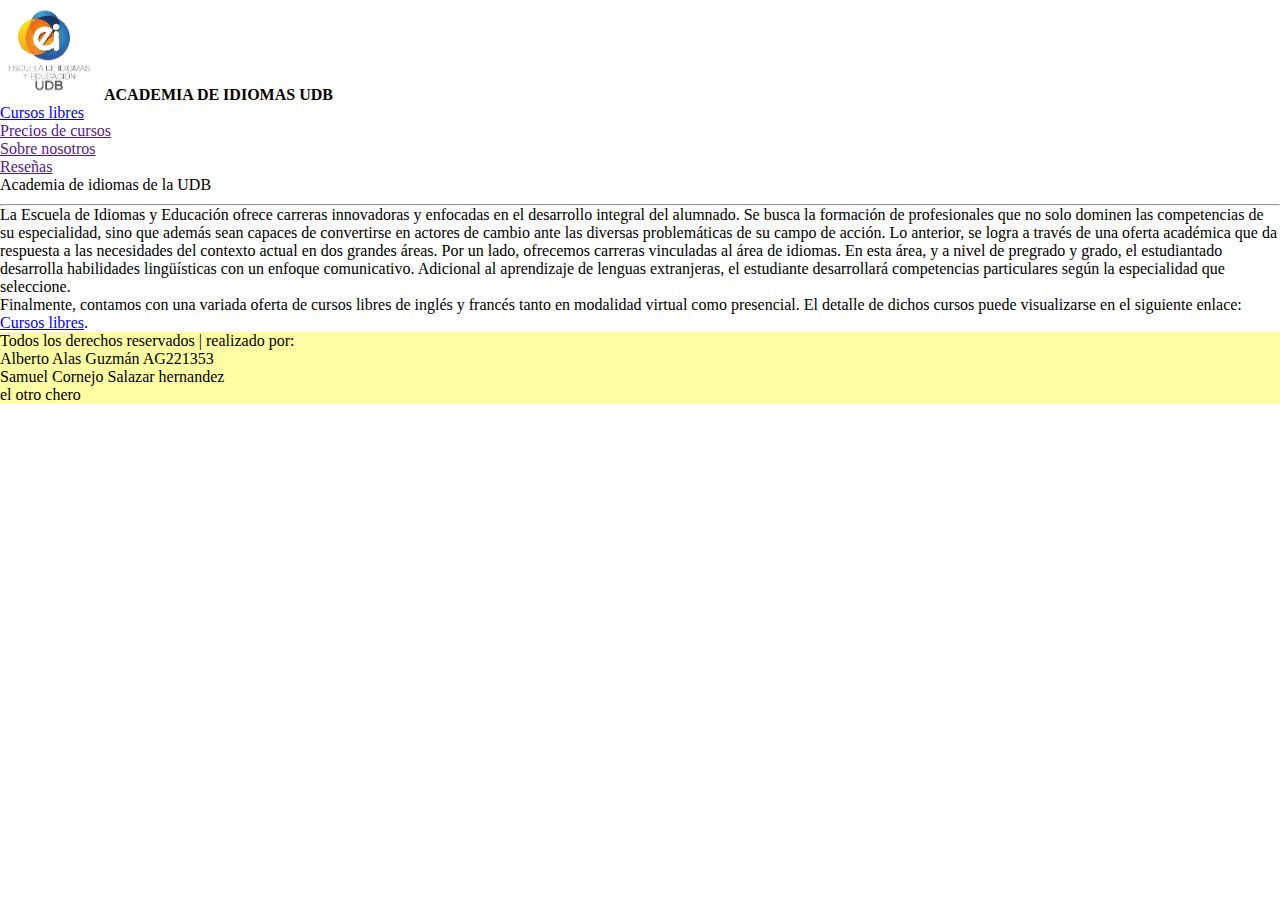
<file: index.html>
<!DOCTYPE html>
<html lang="en">

<head>
    <meta charset="UTF-8">
    <meta name="viewport" content="width=device-width, initial-scale=1.0">
    <link rel="stylesheet" type="text/css" href="./css/style.css">
    <title>Universidad Don Bosco | Academia de Idiomas</title>
</head>

<body class="container">

    <header class="header">
        <img src="./img/logo.png" style="height: 100px;">
        <span><b>ACADEMIA DE IDIOMAS UDB</b></span>
    </header>
    <nav class="nav">

        <ul class="main-nav">
            <li><a href="./others_webs/cursos_libres.html">Cursos libres</a></li>
            <li><a href="">Precios de cursos</a></li>
            <li><a href="">Sobre nosotros</a></li>
            <li class="push"><a href="">Reseñas</a></li>
        </ul>
    </nav>
    <article class="content">
        <p class="title">Academia de idiomas de la UDB</p>
        <hr style="margin-top: 10px;">
        <p class="first-parrafo">La Escuela de Idiomas y Educación ofrece carreras innovadoras y enfocadas en el
            desarrollo integral del
            alumnado. Se busca la formación de profesionales que no solo dominen las competencias de su especialidad,
            sino que además sean capaces de convertirse en actores de cambio ante las diversas problemáticas de su campo
            de acción. Lo anterior, se logra a través de una oferta académica que da respuesta a las necesidades del
            contexto actual en dos grandes áreas. Por un lado, ofrecemos carreras vinculadas al área de idiomas. En esta
            área, y a nivel de pregrado y grado, el estudiantado desarrolla habilidades lingüísticas con un enfoque
            comunicativo. Adicional al aprendizaje de lenguas extranjeras, el estudiante desarrollará competencias
            particulares según la especialidad que seleccione.</p>
        <p class="second-parrafo">Finalmente, contamos con una variada oferta de cursos libres de inglés y francés tanto
            en modalidad virtual
            como presencial. El detalle de dichos cursos puede visualizarse en el siguiente enlace: <a
                href="./others_webs/cursos_libres.html">Cursos
                libres</a>.</p>
    </article>
    <footer class="footer">Todos los derechos reservados | realizado por: <br>
        Alberto Alas Guzmán AG221353
        <br>
        Samuel Cornejo Salazar hernandez
        <br>
        el otro chero
    </footer>

</body>

</html>
</file>
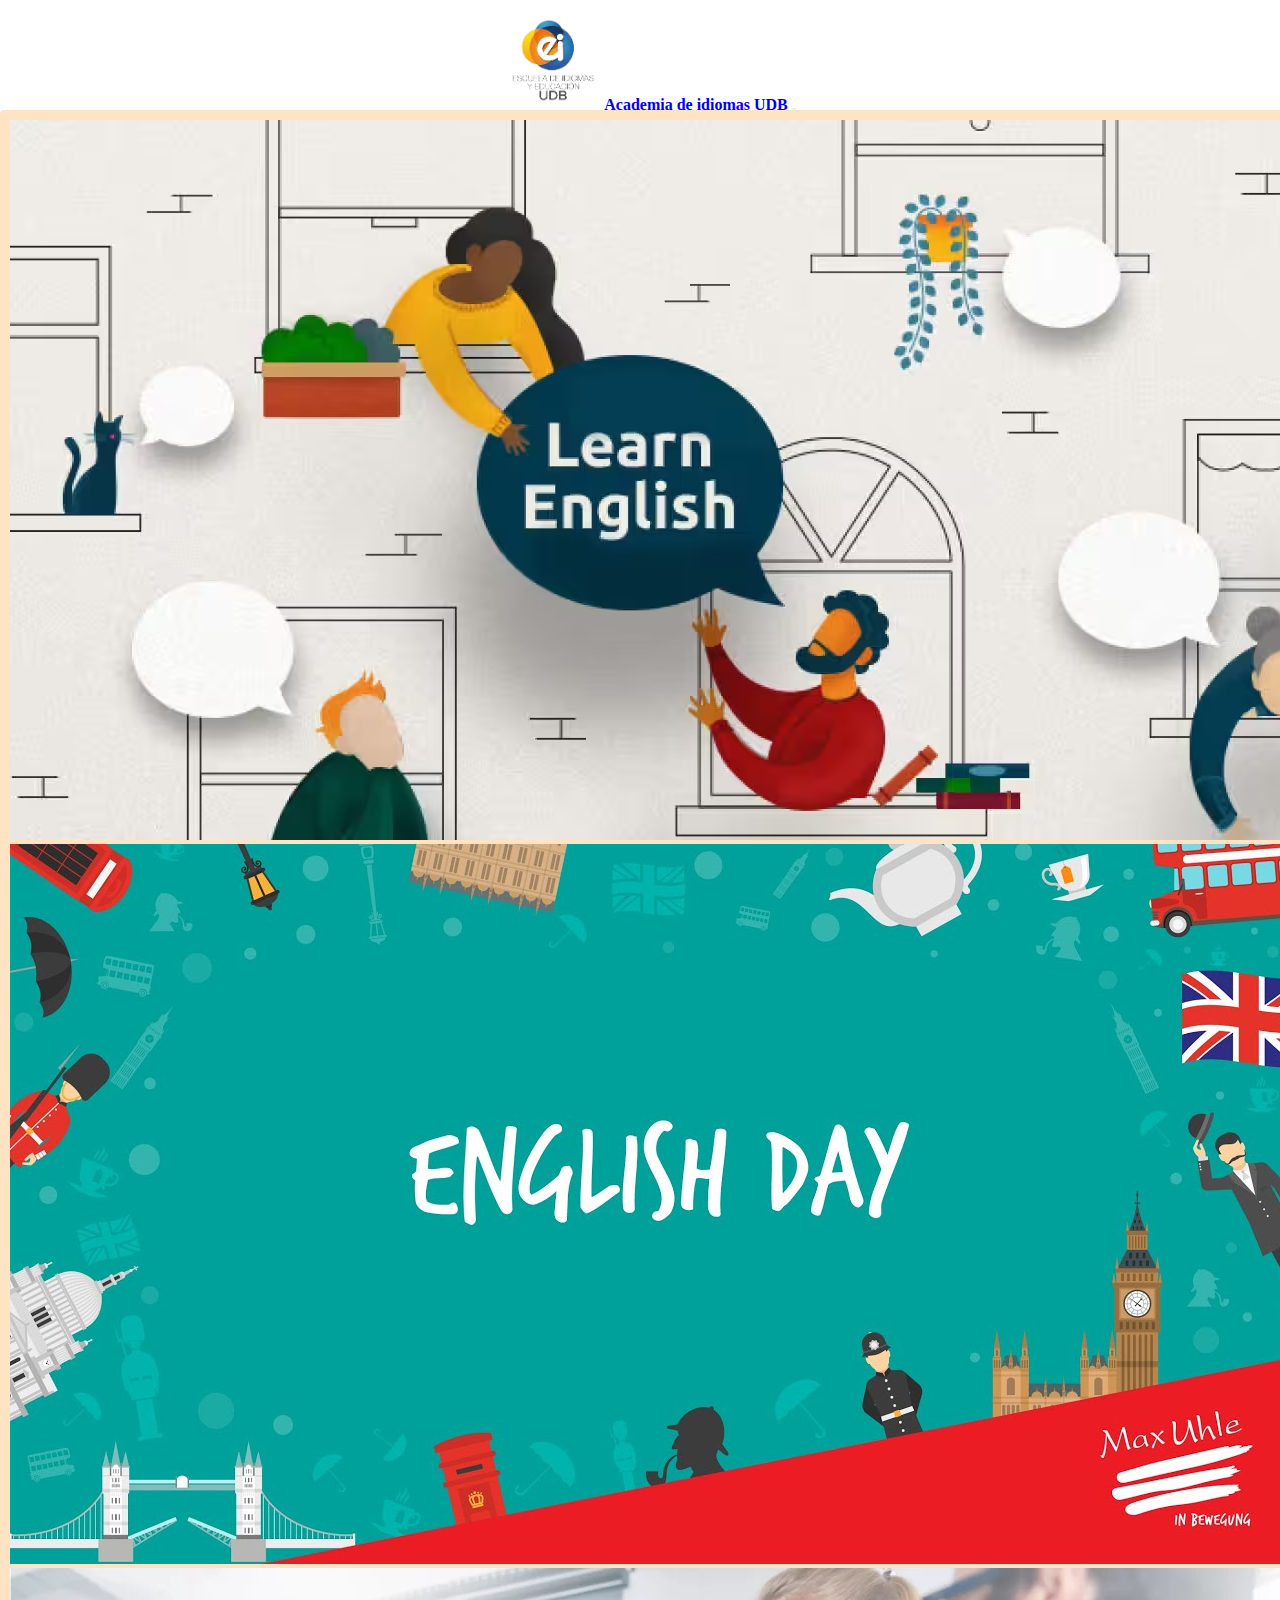
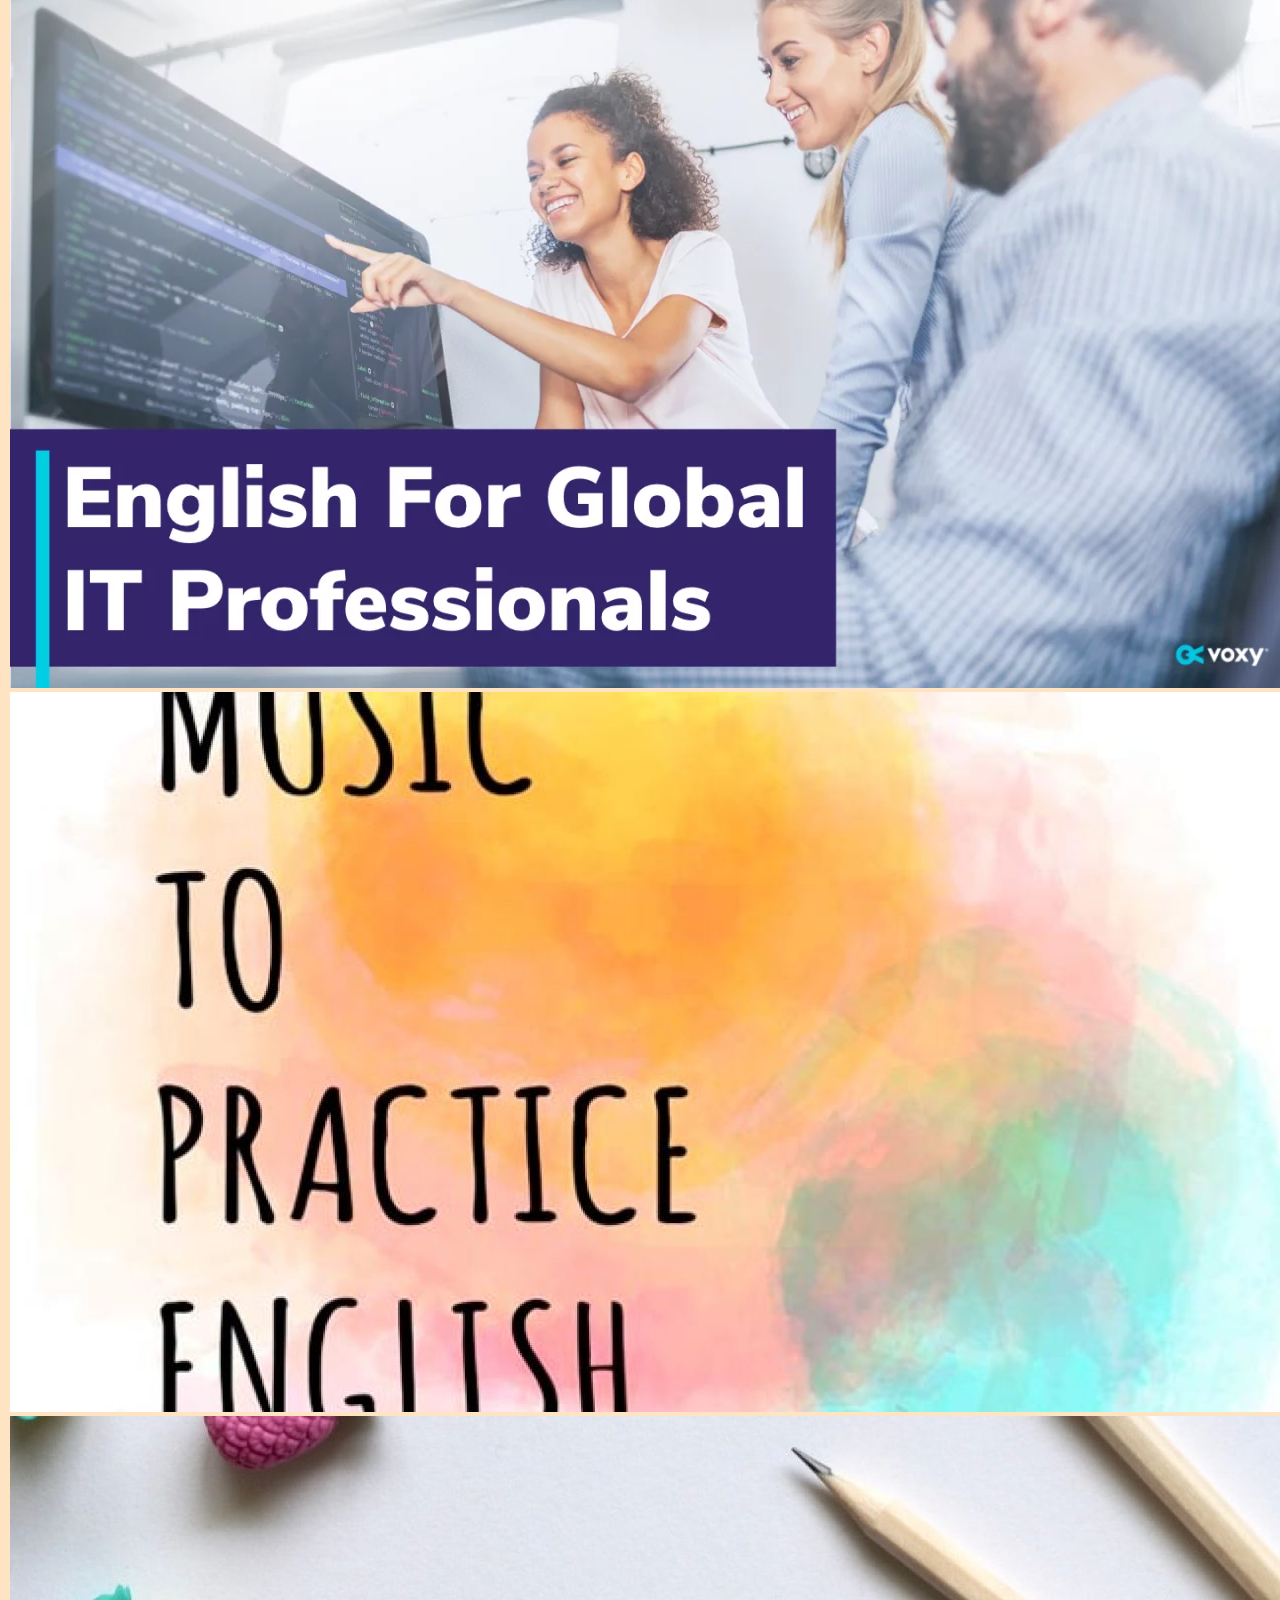
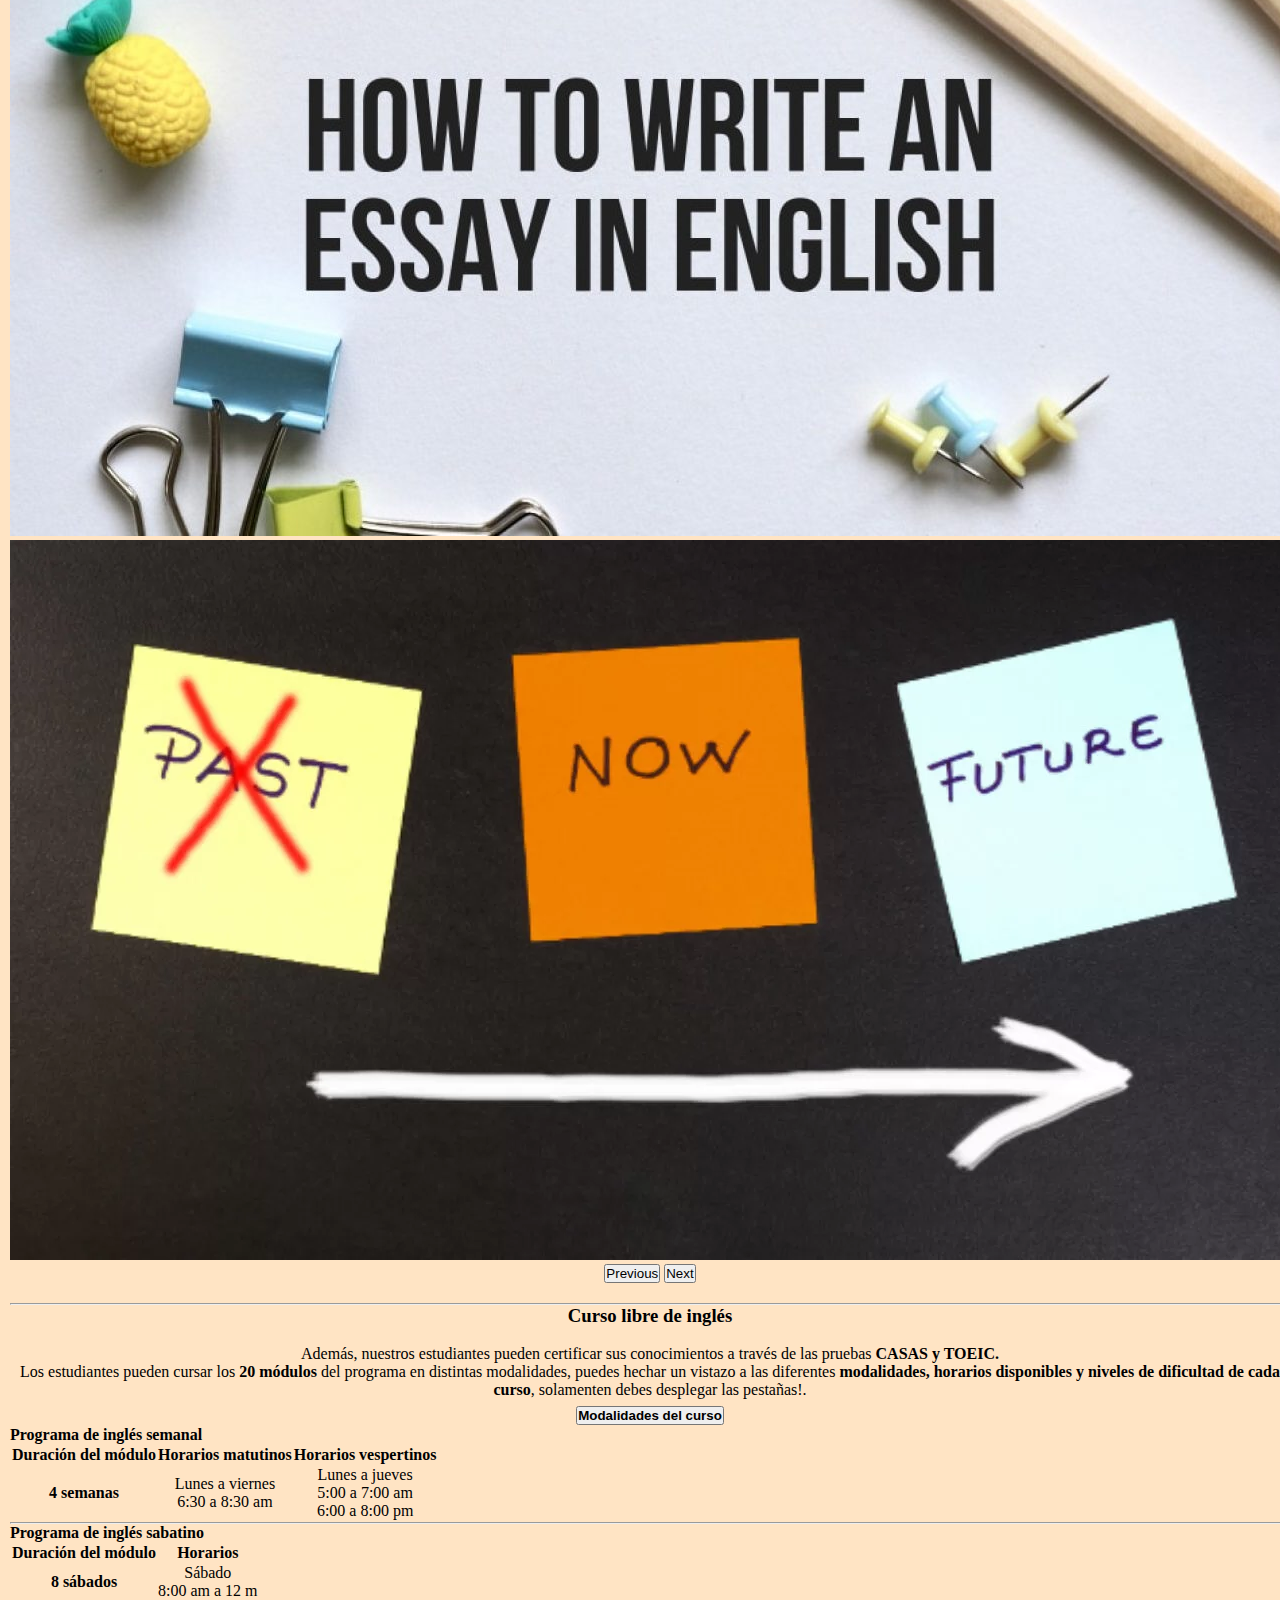
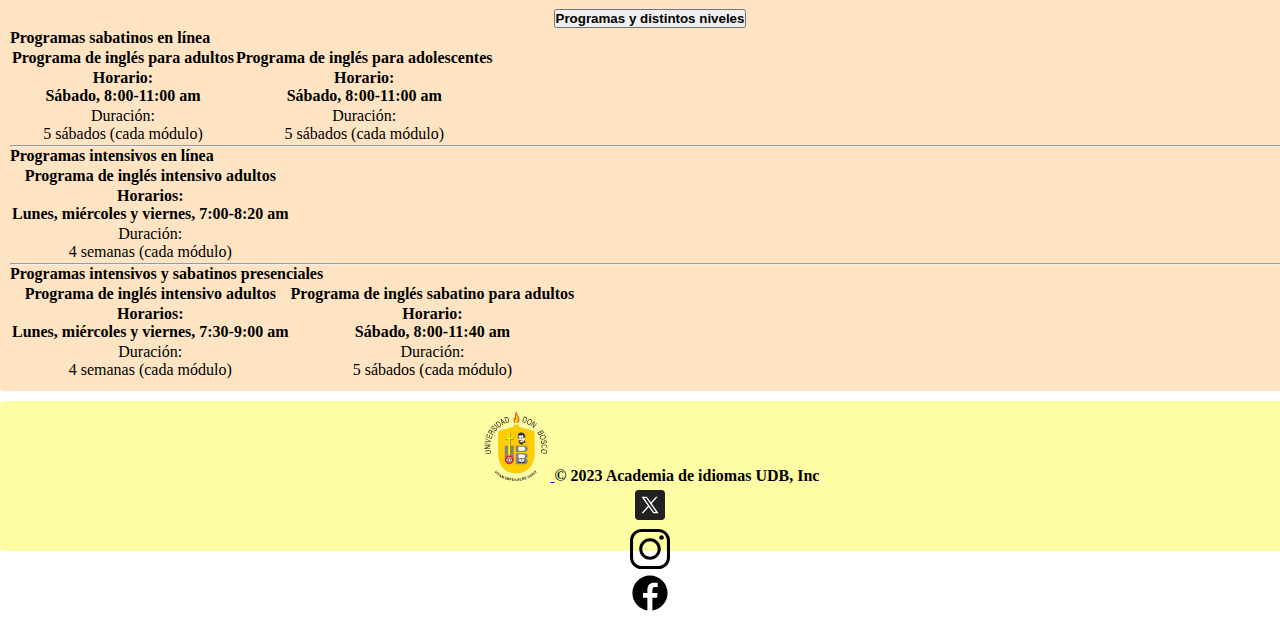
<file: others_webs/Ingles.html>
<!DOCTYPE html>
<html lang="en">

<head>
    <meta charset="UTF-8">
    <meta name="viewport" content="width=device-width, initial-scale=1.0">
    <link rel="stylesheet" type="text/css" href="../css/style.css">
    <link href="https://cdn.jsdelivr.net/npm/bootstrap@5.3.1/dist/css/bootstrap.min.css" rel="stylesheet"
        integrity="sha384-4bw+/aepP/YC94hEpVNVgiZdgIC5+VKNBQNGCHeKRQN+PtmoHDEXuppvnDJzQIu9" crossorigin="anonymous">
    <script src="https://cdn.jsdelivr.net/npm/bootstrap@5.3.1/dist/js/bootstrap.bundle.min.js"
        integrity="sha384-HwwvtgBNo3bZJJLYd8oVXjrBZt8cqVSpeBNS5n7C8IVInixGAoxmnlMuBnhbgrkm"
        crossorigin="anonymous"></script>
    <title>Universidad Don Bosco | Cursos de inglés</title>
</head>

<body class="grid-css">
    <nav class="navbar navbar-expand-lg bg-body-tertiary menu">
        <div class="container-fluid">
            <a class="navbar-brand" href="#"><img class="img-fluid" src="../img/logo.png" alt="logo"
                    style="height: 100px; width: 100px;"><b>Academia de idiomas UDB</b></a>
            <button class="navbar-toggler" type="button" data-bs-toggle="collapse"
                data-bs-target="#navbarSupportedContent" aria-controls="navbarSupportedContent" aria-expanded="false"
                aria-label="Toggle navigation">
                <span class="navbar-toggler-icon"></span>
            </button>
            <div class="collapse navbar-collapse" id="navbarSupportedContent">
                <ul class="navbar-nav me-auto mb-2 mb-lg-0">
                    <li class="nav-item">
                        <a class="nav-link active" aria-current="page" href="../index.html">Home</a>
                    </li>
                    <li class="nav-item dropdown">
                        <a class="nav-link dropdown-toggle active" href="#" role="button" data-bs-toggle="dropdown"
                            aria-expanded="false">
                            Cursos libres
                        </a>
                        <ul class="dropdown-menu">
                            <li><a class="dropdown-item" href="./Ingles.html">Inglés</a></li>
                            <li>
                                <hr class="dropdown-divider">
                            </li>
                            <li><a class="dropdown-item" href="#">Francés</a></li>
                        </ul>
                    </li>
                    <li class="nav-item">
                        <a class="nav-link active" href="#">Cotizar precios</a>
                    </li>
                    <li class="nav-item">
                        <a class="nav-link active" href="#">About us</a>
                    </li>
                    <li class="nav-item">
                        <a class="nav-link active" href="#">Comentarios</a>
                    </li>
                </ul>
            </div>
        </div>
    </nav>
    <article class="contenido">
        <div class="card">
            <div id="carouselExampleInterval" class="carousel slide" data-bs-ride="carousel">
                <div class="carousel-inner">
                    <div class="carousel-item active" data-bs-interval="6000">
                        <img src="/img/learn.avif" class="d-block w-100" alt="learn">
                    </div>
                    <div class="carousel-item" data-bs-interval="6000">
                        <img src="/img/day.jpg" class="d-block w-100" alt="english_day">
                    </div>
                    <div class="carousel-item" data-bs-interval="6000">
                        <img src="/img/profesional.webp" class="d-block w-100" alt="professional">
                    </div>
                    <div class="carousel-item" data-bs-interval="6000">
                        <img src="/img/music.jpg" class="d-block w-100" alt="music">
                    </div>
                    <div class="carousel-item" data-bs-interval="6000">
                        <img src="/img/how.jpg" class="d-block w-100" alt="how">
                    </div>
                    <div class="carousel-item" data-bs-interval="6000">
                        <img src="/img/future.webp" class="d-block w-100" alt="future">
                    </div>
                </div>
                <button class="carousel-control-prev" type="button" data-bs-target="#carouselExampleInterval"
                    data-bs-slide="prev">
                    <span class="carousel-control-prev-icon" aria-hidden="true"></span>
                    <span class="visually-hidden">Previous</span>
                </button>
                <button class="carousel-control-next" type="button" data-bs-target="#carouselExampleInterval"
                    data-bs-slide="next">
                    <span class="carousel-control-next-icon" aria-hidden="true"></span>
                    <span class="visually-hidden">Next</span>
                </button>
            </div>
            <hr style="margin-top: 20px;">
            <div class="card">
                <div class="card-body">
                    <h3 class="card-title">Curso libre de inglés</h3>
                    <br>
                    <p class="card-text">Además, nuestros estudiantes pueden certificar sus conocimientos a través de
                        las pruebas <strong>CASAS y TOEIC.</strong></p>
                    <p class="card-text">Los estudiantes pueden cursar los <strong>20 módulos</strong> del programa en
                        distintas modalidades, puedes hechar un vistazo a las diferentes <strong>modalidades, horarios
                            disponibles y niveles de dificultad de cada curso</strong>, solamenten debes desplegar las
                        pestañas!.</p>
                </div>
            </div>
            <div class="card-body">
                <div class="accordion" id="accordionExample">
                    <div class="accordion-item">
                        <h2 class="accordion-header">
                            <button class="accordion-button" type="button" data-bs-toggle="collapse"
                                data-bs-target="#collapseOne" aria-expanded="true" aria-controls="collapseOne">
                                <b>Modalidades del curso</b>
                            </button>
                        </h2>
                        <div id="collapseOne" class="accordion-collapse collapse show"
                            data-bs-parent="#accordionExample">
                            <div class="accordion-body">
                                <p style="text-align: left;"><strong>Programa de inglés semanal</strong></p>
                                <table class="table">
                                    <thead>
                                        <tr class="table-info">
                                            <th scope="col">Duración del módulo</th>
                                            <th scope="col">Horarios matutinos</th>
                                            <th scope="col">Horarios vespertinos</th>
                                        </tr>
                                    </thead>
                                    <tbody>
                                        <tr>
                                            <th scope="row">4 semanas</th>
                                            <td>Lunes a viernes<br>6:30 a 8:30 am</td>
                                            <td>Lunes a jueves<br>5:00 a 7:00 am<br>6:00 a 8:00 pm</td>
                                        </tr>
                                    </tbody>
                                </table>
                                <hr>
                                <p style="text-align: left;"><strong>Programa de inglés sabatino</strong></p>
                                <table class="table">
                                    <thead>
                                        <tr class="table-info">
                                            <th scope="col">Duración del módulo</th>
                                            <th scope="col">Horarios</th>
                                        </tr>
                                    </thead>
                                    <tbody>
                                        <tr>
                                            <th scope="row">8 sábados</th>
                                            <td>Sábado<br>8:00 am a 12 m</td>
                                        </tr>
                                    </tbody>
                                </table>
                            </div>
                        </div>
                    </div>
                    <div class="accordion-item">
                        <h2 class="accordion-header">
                            <button class="accordion-button collapsed" type="button" data-bs-toggle="collapse"
                                data-bs-target="#collapseTwo" aria-expanded="false" aria-controls="collapseTwo">
                                <b>Programas y distintos niveles</b>
                            </button>
                        </h2>
                        <div id="collapseTwo" class="accordion-collapse collapse" data-bs-parent="#accordionExample">
                            <div class="accordion-body">
                                <p style="text-align: left;"><strong>Programas sabatinos en línea</strong></p>
                                <table class="table">
                                    <thead>
                                        <tr class="table-danger">
                                            <th scope="col">Programa de inglés para adultos</th>
                                            <th scope="col">Programa de inglés para adolescentes</th>
                                        </tr>
                                    </thead>
                                    <tbody>
                                        <tr>
                                            <th scope="row">Horario:<br>Sábado, 8:00-11:00 am</th>
                                            <th>Horario:<br>Sábado, 8:00-11:00 am</th>
                                        </tr>
                                        <tr>
                                            <td scope="row">Duración:<br>5 sábados (cada módulo)</td>
                                            <td>Duración:<br>5 sábados (cada módulo)</td>
                                        </tr>
                                    </tbody>
                                </table>
                                <hr>
                                <p style="text-align: left;"><strong>Programas intensivos en línea</strong></p>
                                <table class="table">
                                    <thead>
                                        <tr class="table-danger">
                                            <th scope="col">Programa de inglés intensivo adultos</th>
                                        </tr>
                                    </thead>
                                    <tbody>
                                        <tr>
                                            <th scope="row">Horarios:<br>Lunes, miércoles y viernes, 7:00-8:20 am</th>
                                        </tr>
                                        <tr>
                                            <td scope="row">Duración:<br>4 semanas (cada módulo)</td>
                                        </tr>
                                    </tbody>
                                </table>
                                <hr>
                                <p style="text-align: left;"><strong>Programas intensivos y sabatinos presenciales</strong></p>
                                <table class="table">
                                    <thead>
                                        <tr class="table-danger">
                                            <th scope="col">Programa de inglés intensivo adultos</th>
                                            <th scope="col">Programa de inglés sabatino para adultos</th>
                                        </tr>
                                    </thead>
                                    <tbody>
                                        <tr>
                                            <th scope="row">Horarios:<br>Lunes, miércoles y viernes, 7:30-9:00 am</th>
                                            <th>Horario:<br>Sábado, 8:00-11:40 am</th>
                                        </tr>
                                        <tr>
                                            <td scope="row">Duración:<br>4 semanas (cada módulo)</td>
                                            <td>Duración:<br>5 sábados (cada módulo)</td>
                                        </tr>
                                    </tbody>
                                </table>
                            </div>
                        </div>
                    </div>
                </div>
            </div>
    </article>
    <footer class="footer">
        <div class="container">
            <footer class="d-flex flex-wrap justify-content-between align-items-center py-3 my-4 border-top">
                <div class="col-md-4 d-flex align-items-center">
                    <a href="/" class="mb-3 me-2 mb-md-0 text-body-secondary text-decoration-none lh-1">
                        <svg xmlns="http://www.w3.org/2000/svg" xmlns:xlink="http://www.w3.org/1999/xlink" class="bi"
                            width="70" height="70" viewBox="0 0 399.8 443.91" version="1.1">
                            <defs>
                                <clipPath id="clip1">
                                    <path d="M 360 212 L 399.800781 212 L 399.800781 238 L 360 238 Z M 360 212 " />
                                </clipPath>
                                <clipPath id="clip2">
                                    <path d="M 173 426 L 187 426 L 187 443.910156 L 173 443.910156 Z M 173 426 " />
                                </clipPath>
                                <clipPath id="clip3">
                                    <path d="M 189 427 L 203 427 L 203 443.910156 L 189 443.910156 Z M 189 427 " />
                                </clipPath>
                                <clipPath id="clip4">
                                    <path d="M 205 427 L 220 427 L 220 443.910156 L 205 443.910156 Z M 205 427 " />
                                </clipPath>
                            </defs>
                            <g id="surface1">
                                <path
                                    style=" stroke:none;fill-rule:nonzero;fill:rgb(93.699646%,30.198669%,13.299561%);fill-opacity:1;"
                                    d="M 190.128906 74.554688 C 190.128906 74.554688 208.96875 74.714844 210.890625 74.394531 C 210.890625 74.394531 227.046875 67.839844 219.875 43.003906 C 218.3125 37.601563 202.113281 14.445313 203.234375 -0.00390625 C 203.234375 -0.00390625 189.371094 20.199219 193.816406 38.6875 C 193.816406 38.6875 184.078125 43.964844 184.234375 57.820313 C 184.234375 57.820313 185.316406 69.96875 190.128906 74.554688 " />
                                <path
                                    style=" stroke:none;fill-rule:nonzero;fill:rgb(96.899414%,57.598877%,10.998535%);fill-opacity:1;"
                                    d="M 194.460938 49.234375 C 194.460938 49.234375 185.800781 62.933594 201.308594 73.757813 C 201.308594 73.757813 210.089844 73.757813 213.777344 59.257813 C 213.777344 59.257813 217.515625 43.800781 209.015625 33.457031 C 209.015625 33.457031 201.472656 22.320313 202.113281 15.609375 C 202.113281 15.609375 197.945313 29.46875 200.035156 42.042969 C 200.035156 42.042969 206.445313 54.828125 202.113281 61.652344 C 202.113281 61.652344 194.140625 53.867188 194.460938 49.234375 " />
                                <path
                                    style=" stroke:none;fill-rule:nonzero;fill:rgb(100%,94.499207%,0%);fill-opacity:1;"
                                    d="M 194.460938 49.234375 C 194.460938 49.234375 185.800781 62.933594 201.308594 73.757813 C 201.308594 73.757813 207.199219 74.390625 210.890625 59.894531 C 210.890625 59.894531 212.976563 46.476563 207.566406 38.53125 C 207.566406 38.53125 200.832031 29.511719 201.472656 22.796875 C 201.472656 22.796875 197.945313 29.46875 200.035156 42.042969 C 200.035156 42.042969 206.445313 54.828125 202.113281 61.652344 C 202.113281 61.652344 194.140625 53.867188 194.460938 49.234375 " />
                                <path
                                    style=" stroke:none;fill-rule:nonzero;fill:rgb(100%,79.598999%,1.199341%);fill-opacity:1;"
                                    d="M 186.039063 87.832031 L 186.039063 95.300781 L 189.980469 95.300781 L 189.980469 99.226563 L 87.394531 127.925781 L 87.394531 270.910156 C 87.394531 270.910156 84.675781 394.820313 202.210938 394.820313 C 243.453125 394.820313 316.246094 365.339844 316.246094 270.613281 L 316.246094 127.925781 L 213.65625 99.226563 L 213.65625 95.300781 L 217.605469 95.300781 L 217.605469 87.832031 " />
                                <path
                                    style="fill:none;stroke-width:4.29;stroke-linecap:butt;stroke-linejoin:miter;stroke:rgb(13.299561%,11.799622%,12.199402%);stroke-opacity:1;stroke-miterlimit:3.864;"
                                    d="M 1860.390625 3560.779687 L 1860.390625 3486.092187 L 1899.804688 3486.092187 L 1899.804688 3446.834375 L 873.945313 3159.842187 L 873.945313 1729.998437 C 873.945313 1729.998437 846.757813 490.896875 2022.109375 490.896875 C 2434.53125 490.896875 3162.460938 785.701562 3162.460938 1732.967187 L 3162.460938 3159.842187 L 2136.5625 3446.834375 L 2136.5625 3486.092187 L 2176.054688 3486.092187 L 2176.054688 3560.779687 Z M 1860.390625 3560.779687 "
                                    transform="matrix(0.1,0,0,-0.1,0,443.91)" />
                                <path
                                    style=" stroke:none;fill-rule:nonzero;fill:rgb(50.19989%,50.999451%,51.799011%);fill-opacity:1;"
                                    d="M 128.988281 220.011719 L 148.074219 220.011719 L 148.074219 306.792969 L 167.390625 306.792969 L 167.390625 220.011719 L 185.128906 220.011719 L 185.128906 309.4375 C 185.128906 309.4375 184.339844 337.164063 157.117188 337.164063 C 129.902344 337.164063 128.988281 309.632813 128.988281 309.632813 L 128.988281 220.011719 " />
                                <path
                                    style=" stroke:none;fill-rule:nonzero;fill:rgb(13.299561%,11.799622%,12.199402%);fill-opacity:1;"
                                    d="M 5.042969 271.238281 L 27.417969 266.90625 C 30.046875 266.394531 32.15625 265.601563 33.753906 264.519531 C 36.164063 262.90625 37.117188 260.792969 36.605469 258.175781 C 35.996094 255.042969 34.160156 253.183594 31.09375 252.609375 C 29.433594 252.300781 27.296875 252.398438 24.683594 252.902344 L 2.308594 257.234375 L 1.578125 253.476563 L 21.90625 249.539063 C 26.359375 248.683594 29.871094 248.472656 32.445313 248.910156 C 37.140625 249.726563 39.9375 252.4375 40.835938 257.050781 C 41.738281 261.660156 40.164063 265.214844 36.117188 267.707031 C 33.898438 269.078125 30.558594 270.191406 26.105469 271.054688 L 5.773438 274.992188 L 5.042969 271.238281 " />
                                <path
                                    style=" stroke:none;fill-rule:nonzero;fill:rgb(13.299561%,11.799622%,12.199402%);fill-opacity:1;"
                                    d="M 0.386719 241.382813 L 0.308594 236.933594 L 29.929688 222.359375 L 0.0625 222.878906 L 0 219.300781 L 36.871094 218.65625 L 36.945313 222.882813 L 7.351563 237.660156 L 37.191406 237.144531 L 37.257813 240.738281 " />
                                <path
                                    style=" stroke:none;fill-rule:nonzero;fill:rgb(13.299561%,11.799622%,12.199402%);fill-opacity:1;"
                                    d="M 0.960938 209.535156 L 1.296875 205.746094 L 38.03125 208.945313 L 37.699219 212.738281 Z M 0.960938 209.535156 " />
                                <path
                                    style=" stroke:none;fill-rule:nonzero;fill:rgb(13.299561%,11.799622%,12.199402%);fill-opacity:1;"
                                    d="M 2.796875 193.6875 L 35.179688 192.371094 L 6.113281 178.144531 L 6.992188 174.011719 L 40.945313 191.578125 L 40.109375 195.488281 L 1.925781 197.765625 " />
                                <path
                                    style=" stroke:none;fill-rule:nonzero;fill:rgb(13.299561%,11.799622%,12.199402%);fill-opacity:1;"
                                    d="M 9.929688 165.144531 L 17.226563 146.203125 L 21.445313 147.816406 L 15.46875 163.328125 L 25.921875 167.320313 L 31.445313 152.980469 L 35.429688 154.503906 L 29.90625 168.847656 L 41.574219 173.308594 L 47.65625 157.535156 L 51.757813 159.101563 L 44.355469 178.304688 " />
                                <path
                                    style=" stroke:none;fill-rule:evenodd;fill:rgb(13.299561%,11.799622%,12.199402%);fill-opacity:1;"
                                    d="M 43.371094 133.367188 C 44.285156 131.851563 44.601563 130.414063 44.328125 129.054688 C 44.0625 127.6875 42.878906 126.375 40.785156 125.125 C 38.53125 123.773438 36.628906 123.476563 35.0625 124.21875 C 34.238281 124.621094 33.488281 125.371094 32.820313 126.480469 L 28.0625 134.367188 L 38.863281 140.835938 Z M 22.433594 135.398438 L 29.09375 124.355469 C 30.191406 122.539063 31.445313 121.25 32.863281 120.492188 C 35.5625 119.058594 38.722656 119.429688 42.355469 121.597656 C 44.246094 122.730469 45.621094 123.960938 46.464844 125.273438 C 47.316406 126.578125 47.785156 127.980469 47.878906 129.480469 C 48.945313 128.847656 50.023438 128.546875 51.125 128.570313 C 52.226563 128.582031 53.714844 129.109375 55.582031 130.15625 L 59.890625 132.578125 C 61.117188 133.269531 62.058594 133.730469 62.71875 133.964844 C 63.839844 134.371094 64.695313 134.410156 65.28125 134.085938 L 65.988281 134.511719 L 63.601563 138.46875 C 63.265625 138.414063 62.863281 138.289063 62.390625 138.097656 C 61.917969 137.90625 61.054688 137.464844 59.792969 136.765625 L 54.410156 133.804688 C 52.296875 132.648438 50.5625 132.394531 49.203125 133.058594 C 48.449219 133.445313 47.671875 134.296875 46.875 135.613281 L 42.433594 142.972656 L 55.992188 151.085938 L 54.042969 154.320313 L 22.433594 135.398438 " />
                                <path
                                    style=" stroke:none;fill-rule:nonzero;fill:rgb(13.299561%,11.799622%,12.199402%);fill-opacity:1;"
                                    d="M 60.757813 121.523438 C 62.417969 122.796875 63.960938 123.597656 65.382813 123.929688 C 68.0625 124.539063 70.417969 123.632813 72.457031 121.214844 C 73.367188 120.132813 73.996094 118.972656 74.335938 117.738281 C 74.992188 115.355469 74.289063 113.304688 72.238281 111.589844 C 70.703125 110.300781 69.300781 109.746094 68.035156 109.929688 C 66.777344 110.128906 65.246094 110.8125 63.453125 111.984375 L 60.15625 114.148438 C 58.003906 115.558594 56.257813 116.378906 54.914063 116.59375 C 52.597656 116.960938 50.265625 116.167969 47.917969 114.203125 C 45.382813 112.082031 43.855469 109.679688 43.339844 106.992188 C 42.828125 104.304688 43.597656 101.746094 45.644531 99.320313 C 47.523438 97.085938 49.839844 95.789063 52.589844 95.433594 C 55.332031 95.054688 58.273438 96.179688 61.414063 98.804688 L 59.125 101.515625 C 57.492188 100.398438 56.074219 99.738281 54.867188 99.539063 C 52.648438 99.183594 50.65625 100.0625 48.878906 102.175781 C 47.445313 103.878906 46.886719 105.496094 47.207031 107.03125 C 47.527344 108.570313 48.320313 109.863281 49.574219 110.917969 C 50.960938 112.070313 52.339844 112.484375 53.710938 112.148438 C 54.601563 111.921875 56.203125 111.058594 58.515625 109.558594 L 61.933594 107.324219 C 63.585938 106.25 65.117188 105.636719 66.535156 105.484375 C 68.996094 105.234375 71.484375 106.15625 73.996094 108.257813 C 77.121094 110.875 78.636719 113.605469 78.53125 116.453125 C 78.433594 119.289063 77.429688 121.84375 75.519531 124.117188 C 73.28125 126.769531 70.636719 128.09375 67.582031 128.09375 C 64.535156 128.101563 61.5 126.816406 58.472656 124.238281 L 60.757813 121.523438 " />
                                <path
                                    style=" stroke:none;fill-rule:nonzero;fill:rgb(13.299561%,11.799622%,12.199402%);fill-opacity:1;"
                                    d="M 60 85.320313 L 62.75 82.675781 L 88.367188 109.097656 L 85.617188 111.746094 Z M 60 85.320313 " />
                                <path
                                    style=" stroke:none;fill-rule:evenodd;fill:rgb(13.299561%,11.799622%,12.199402%);fill-opacity:1;"
                                    d="M 98.167969 95.355469 C 99.191406 94.589844 99.921875 93.820313 100.371094 93.042969 C 101.152344 91.644531 101.359375 89.925781 100.992188 87.886719 C 100.691406 86.253906 99.972656 84.414063 98.835938 82.363281 C 98.152344 81.140625 97.453125 80.0625 96.738281 79.117188 C 93.988281 75.480469 91.304688 73.074219 88.675781 71.894531 C 86.0625 70.703125 83.539063 71.023438 81.097656 72.855469 L 75.738281 76.878906 L 92.777344 99.40625 Z M 70.117188 75.746094 L 79.152344 68.960938 C 82.21875 66.65625 85.679688 66.300781 89.535156 67.894531 C 92.996094 69.347656 96.257813 72.085938 99.308594 76.121094 C 101.664063 79.238281 103.351563 82.390625 104.363281 85.574219 C 106.15625 91.199219 105.140625 95.445313 101.3125 98.316406 L 92.308594 105.082031 L 70.117188 75.746094 " />
                                <path
                                    style=" stroke:none;fill-rule:evenodd;fill:rgb(13.299561%,11.799622%,12.199402%);fill-opacity:1;"
                                    d="M 120.132813 68.796875 L 108.738281 56.445313 L 112.410156 72.886719 Z M 104.425781 52.558594 L 108.203125 50.5625 L 134.464844 78.253906 L 130.808594 80.191406 L 123.121094 71.800781 L 113.363281 76.96875 L 115.882813 88.097656 L 112.453125 89.910156 " />
                                <path
                                    style=" stroke:none;fill-rule:evenodd;fill:rgb(13.299561%,11.799622%,12.199402%);fill-opacity:1;"
                                    d="M 146.441406 69.597656 C 147.652344 69.203125 148.605469 68.714844 149.277344 68.125 C 150.476563 67.054688 151.230469 65.496094 151.550781 63.445313 C 151.800781 61.804688 151.722656 59.832031 151.320313 57.527344 C 151.070313 56.152344 150.765625 54.902344 150.394531 53.777344 C 148.984375 49.445313 147.230469 46.300781 145.136719 44.328125 C 143.054688 42.359375 140.558594 41.84375 137.652344 42.78125 L 131.269531 44.847656 L 140.019531 71.675781 Z M 126.324219 41.953125 L 137.085938 38.46875 C 140.738281 37.285156 144.128906 38.074219 147.253906 40.832031 C 150.050781 43.328125 152.234375 46.976563 153.800781 51.777344 C 155.015625 55.488281 155.574219 59.015625 155.492188 62.355469 C 155.351563 68.253906 153.003906 71.941406 148.445313 73.417969 L 137.722656 76.890625 L 126.324219 41.953125 " />
                                <path
                                    style=" stroke:none;fill-rule:evenodd;fill:rgb(13.299561%,11.799622%,12.199402%);fill-opacity:1;"
                                    d="M 251.285156 69.238281 C 252.503906 69.632813 253.554688 69.789063 254.453125 69.710938 C 256.050781 69.542969 257.582031 68.726563 259.050781 67.253906 C 260.21875 66.074219 261.324219 64.433594 262.355469 62.328125 C 262.96875 61.074219 263.453125 59.878906 263.824219 58.753906 C 265.234375 54.429688 265.671875 50.855469 265.140625 48.03125 C 264.621094 45.21875 262.90625 43.34375 260 42.398438 L 253.617188 40.332031 L 244.863281 67.160156 Z M 251.324219 35.097656 L 262.085938 38.578125 C 265.738281 39.765625 268.015625 42.382813 268.917969 46.445313 C 269.714844 50.101563 269.324219 54.328125 267.757813 59.132813 C 266.546875 62.847656 264.921875 66.023438 262.886719 68.679688 C 259.289063 73.371094 255.214844 74.976563 250.652344 73.5 L 239.929688 70.03125 L 251.324219 35.097656 " />
                                <path
                                    style=" stroke:none;fill-rule:evenodd;fill:rgb(13.299561%,11.799622%,12.199402%);fill-opacity:1;"
                                    d="M 301.890625 62.550781 C 301.925781 66.289063 300.710938 70.371094 298.246094 74.804688 C 295.574219 79.601563 292.433594 83.078125 288.8125 85.234375 C 284.5625 87.765625 280.425781 87.921875 276.398438 85.699219 C 272.644531 83.621094 270.597656 80.359375 270.261719 75.90625 C 270.097656 71.695313 271.355469 67.1875 274.03125 62.375 C 276.445313 58.027344 279.335938 54.765625 282.699219 52.582031 C 287.011719 49.777344 291.230469 49.515625 295.355469 51.792969 C 299.664063 54.175781 301.84375 57.761719 301.890625 62.550781 M 287.574219 81.40625 C 290.414063 79.371094 292.828125 76.570313 294.820313 72.996094 C 296.917969 69.222656 297.859375 65.761719 297.628906 62.628906 C 297.417969 59.496094 296.007813 57.210938 293.402344 55.773438 C 290.867188 54.378906 288.171875 54.382813 285.300781 55.789063 C 282.441406 57.183594 279.773438 60.105469 277.300781 64.550781 C 275.316406 68.109375 274.328125 71.488281 274.328125 74.695313 C 274.347656 77.882813 275.894531 80.328125 278.964844 82.027344 C 281.882813 83.636719 284.75 83.429688 287.574219 81.40625 " />
                                <path
                                    style=" stroke:none;fill-rule:nonzero;fill:rgb(13.299561%,11.799622%,12.199402%);fill-opacity:1;"
                                    d="M 315.800781 65.488281 L 319.273438 68.289063 L 311.441406 100.261719 L 330.238281 77.132813 L 333.027344 79.386719 L 309.820313 107.9375 L 306.527344 105.277344 L 314.183594 73.195313 L 295.402344 96.304688 L 292.59375 94.035156 " />
                                <path
                                    style=" stroke:none;fill-rule:evenodd;fill:rgb(13.299561%,11.799622%,12.199402%);fill-opacity:1;"
                                    d="M 359.414063 137.199219 C 360.191406 138.59375 361.046875 139.53125 361.992188 140.023438 C 363.472656 140.792969 365.257813 140.601563 367.351563 139.445313 C 369.460938 138.28125 370.519531 136.851563 370.53125 135.15625 C 370.535156 134.199219 370.136719 133.003906 369.339844 131.566406 L 366.066406 125.683594 L 356.078125 131.203125 Z M 345.148438 146.527344 C 346.273438 148.550781 347.847656 149.5625 349.882813 149.566406 C 351.164063 149.566406 352.5 149.183594 353.890625 148.414063 C 356.230469 147.121094 357.386719 145.453125 357.355469 143.40625 C 357.34375 142.3125 356.953125 141.082031 356.1875 139.699219 L 352.542969 133.15625 L 341.191406 139.421875 Z M 367.917969 120.445313 L 373.734375 130.898438 C 375.320313 133.75 375.320313 136.398438 373.734375 138.847656 C 372.796875 140.289063 371.453125 141.488281 369.714844 142.453125 C 367.679688 143.574219 365.765625 144.058594 363.980469 143.90625 C 363.039063 143.835938 362.050781 143.527344 361.003906 142.992188 C 361.070313 144.589844 360.878906 145.914063 360.433594 146.96875 C 359.636719 148.839844 358 150.457031 355.523438 151.824219 C 353.445313 152.972656 351.292969 153.515625 349.0625 153.460938 C 345.726563 153.382813 343.171875 151.742188 341.390625 148.539063 L 335.660156 138.253906 L 367.917969 120.445313 " />
                                <path
                                    style=" stroke:none;fill-rule:evenodd;fill:rgb(13.299561%,11.799622%,12.199402%);fill-opacity:1;"
                                    d="M 385.632813 172.308594 C 383.148438 175.109375 379.503906 177.335938 374.691406 178.984375 C 369.484375 180.769531 364.8125 181.257813 360.671875 180.445313 C 355.816406 179.496094 352.640625 176.851563 351.140625 172.519531 C 349.738281 168.46875 350.410156 164.683594 353.15625 161.148438 C 355.859375 157.910156 359.820313 155.394531 365.046875 153.605469 C 369.761719 151.988281 374.101563 151.488281 378.066406 152.105469 C 383.152344 152.898438 386.464844 155.511719 387.996094 159.953125 C 389.605469 164.601563 388.816406 168.71875 385.632813 172.308594 M 362.328125 176.773438 C 365.800781 177.160156 369.480469 176.6875 373.359375 175.355469 C 377.453125 173.949219 380.476563 172.007813 382.414063 169.523438 C 384.355469 167.054688 384.84375 164.417969 383.871094 161.613281 C 382.933594 158.890625 380.921875 157.09375 377.839844 156.226563 C 374.78125 155.351563 370.839844 155.742188 366.011719 157.398438 C 362.148438 158.726563 359.144531 160.578125 356.992188 162.960938 C 354.863281 165.347656 354.371094 168.191406 355.511719 171.5 C 356.597656 174.640625 358.867188 176.398438 362.328125 176.773438 " />
                                <path
                                    style=" stroke:none;fill-rule:nonzero;fill:rgb(13.299561%,11.799622%,12.199402%);fill-opacity:1;"
                                    d="M 369.921875 189.96875 C 367.871094 190.382813 366.253906 191.011719 365.066406 191.867188 C 362.851563 193.484375 361.988281 195.851563 362.484375 198.96875 C 362.707031 200.363281 363.171875 201.597656 363.886719 202.660156 C 365.261719 204.71875 367.273438 205.539063 369.914063 205.121094 C 371.902344 204.808594 373.238281 204.117188 373.9375 203.050781 C 374.609375 201.96875 375.097656 200.375 375.382813 198.257813 L 375.910156 194.359375 C 376.246094 191.808594 376.777344 189.960938 377.492188 188.816406 C 378.734375 186.828125 380.871094 185.59375 383.894531 185.117188 C 387.164063 184.605469 389.988281 185.035156 392.359375 186.410156 C 394.730469 187.789063 396.164063 190.046875 396.660156 193.175781 C 397.121094 196.054688 396.578125 198.644531 395.050781 200.949219 C 393.539063 203.257813 390.757813 204.730469 386.703125 205.367188 L 386.148438 201.871094 C 388.070313 201.378906 389.503906 200.742188 390.445313 199.96875 C 392.167969 198.53125 392.8125 196.453125 392.378906 193.734375 C 392.03125 191.539063 391.167969 190.058594 389.792969 189.289063 C 388.414063 188.523438 386.917969 188.269531 385.296875 188.523438 C 383.515625 188.804688 382.296875 189.570313 381.648438 190.824219 C 381.234375 191.644531 380.84375 193.414063 380.460938 196.132813 L 379.90625 200.167969 C 379.640625 202.117188 379.101563 203.675781 378.285156 204.839844 C 376.859375 206.851563 374.527344 208.117188 371.289063 208.625 C 367.253906 209.261719 364.195313 208.609375 362.105469 206.660156 C 360.019531 204.730469 358.742188 202.296875 358.277344 199.363281 C 357.734375 195.945313 358.464844 193.085938 360.476563 190.792969 C 362.464844 188.492188 365.429688 187.054688 369.367188 186.472656 L 369.921875 189.96875 " />
                                <g clip-path="url(#clip1)" clip-rule="nonzero">
                                    <path
                                        style=" stroke:none;fill-rule:nonzero;fill:rgb(13.299561%,11.799622%,12.199402%);fill-opacity:1;"
                                        d="M 396.25 233.777344 C 393.824219 235.761719 391.046875 236.894531 387.921875 237.160156 L 387.859375 233.484375 C 390.226563 233.03125 392.097656 232.164063 393.464844 230.886719 C 394.828125 229.625 395.496094 227.875 395.453125 225.625 C 395.40625 222.882813 394.089844 220.691406 391.5 219.042969 C 388.925781 217.40625 385.003906 216.636719 379.730469 216.730469 C 375.414063 216.804688 371.925781 217.621094 369.253906 219.183594 C 366.605469 220.757813 365.308594 223.054688 365.363281 226.070313 C 365.410156 228.851563 366.859375 230.941406 369.714844 232.34375 C 371.214844 233.089844 373.183594 233.628906 375.617188 233.964844 L 375.683594 237.640625 C 371.792969 237.378906 368.519531 236.351563 365.863281 234.550781 C 362.660156 232.398438 361.027344 229.445313 360.960938 225.695313 C 360.902344 222.460938 362.152344 219.726563 364.707031 217.484375 C 368.085938 214.527344 373.355469 212.996094 380.519531 212.871094 C 385.960938 212.773438 390.4375 213.78125 393.953125 215.894531 C 397.773438 218.175781 399.722656 221.386719 399.796875 225.511719 C 399.855469 229.035156 398.679688 231.789063 396.25 233.777344 " />
                                </g>
                                <path
                                    style=" stroke:none;fill-rule:evenodd;fill:rgb(13.299561%,11.799622%,12.199402%);fill-opacity:1;"
                                    d="M 389.207031 269.90625 C 385.695313 271.21875 381.425781 271.476563 376.398438 270.6875 C 370.960938 269.828125 366.609375 268.074219 363.335938 265.425781 C 359.492188 262.3125 357.933594 258.488281 358.652344 253.964844 C 359.324219 249.734375 361.703125 246.703125 365.789063 244.867188 C 369.703125 243.273438 374.390625 242.90625 379.84375 243.765625 C 384.769531 244.542969 388.839844 246.128906 392.046875 248.527344 C 396.164063 251.609375 397.855469 255.46875 397.117188 260.109375 C 396.347656 264.960938 393.710938 268.226563 389.207031 269.90625 M 366.523438 262.953125 C 369.410156 264.917969 372.886719 266.21875 376.933594 266.859375 C 381.214844 267.535156 384.796875 267.226563 387.675781 265.945313 C 390.554688 264.675781 392.226563 262.574219 392.695313 259.640625 C 393.148438 256.796875 392.21875 254.269531 389.910156 252.066406 C 387.613281 249.867188 383.949219 248.363281 378.910156 247.566406 C 374.875 246.933594 371.347656 247.164063 368.324219 248.257813 C 365.320313 249.371094 363.542969 251.652344 362.996094 255.105469 C 362.472656 258.386719 363.648438 261.003906 366.523438 262.953125 " />
                                <path
                                    style=" stroke:none;fill-rule:nonzero;fill:rgb(13.299561%,11.799622%,12.199402%);fill-opacity:1;"
                                    d="M 81.132813 384.425781 L 83.484375 386.9375 L 68.164063 393.785156 L 66.023438 391.496094 L 73.984375 376.789063 L 76.40625 379.375 L 69.933594 390.082031 " />
                                <path
                                    style=" stroke:none;fill-rule:nonzero;fill:rgb(13.299561%,11.799622%,12.199402%);fill-opacity:1;"
                                    d="M 77.160156 402.125 L 74.667969 399.96875 L 85.09375 388.023438 L 87.585938 390.179688 Z M 77.160156 402.125 " />
                                <path
                                    style=" stroke:none;fill-rule:nonzero;fill:rgb(13.299561%,11.799622%,12.199402%);fill-opacity:1;"
                                    d="M 99.1875 399.265625 L 97.496094 401.507813 L 93.699219 398.65625 L 85.828125 409.0625 L 83.15625 407.058594 L 91.027344 396.652344 L 87.210938 393.789063 L 88.910156 391.550781 " />
                                <path
                                    style=" stroke:none;fill-rule:evenodd;fill:rgb(13.299561%,11.799622%,12.199402%);fill-opacity:1;"
                                    d="M 98 410.207031 L 101.421875 412.335938 L 103.050781 406.003906 Z M 103.414063 401.960938 L 106.59375 403.941406 L 102.949219 420.339844 L 99.894531 418.4375 L 100.757813 415.140625 L 95.792969 412.046875 L 93.128906 414.226563 L 90.183594 412.394531 " />
                                <path
                                    style=" stroke:none;fill-rule:nonzero;fill:rgb(13.299561%,11.799622%,12.199402%);fill-opacity:1;"
                                    d="M 122.816406 412.515625 L 127.109375 414.601563 L 120.144531 428.832031 L 117.363281 427.476563 L 122.074219 417.855469 C 122.210938 417.578125 122.402344 417.195313 122.648438 416.703125 C 122.902344 416.203125 123.09375 415.816406 123.230469 415.546875 L 114.679688 426.175781 L 111.777344 424.765625 L 114.941406 411.523438 C 114.808594 411.789063 114.625 412.179688 114.386719 412.6875 C 114.152344 413.183594 113.964844 413.574219 113.828125 413.847656 L 109.117188 423.472656 L 106.335938 422.121094 L 113.300781 407.894531 L 117.644531 410 L 114.761719 422.453125 L 122.816406 412.515625 " />
                                <path
                                    style=" stroke:none;fill-rule:nonzero;fill:rgb(13.299561%,11.799622%,12.199402%);fill-opacity:1;"
                                    d="M 133.738281 433.679688 L 130.617188 432.609375 L 135.792969 417.640625 L 138.910156 418.710938 Z M 133.738281 433.679688 " />
                                <path
                                    style=" stroke:none;fill-rule:nonzero;fill:rgb(13.299561%,11.799622%,12.199402%);fill-opacity:1;"
                                    d="M 152.121094 422.503906 L 156.734375 423.738281 L 152.621094 439.027344 L 149.632813 438.234375 L 152.414063 427.890625 C 152.492188 427.589844 152.609375 427.175781 152.761719 426.644531 C 152.914063 426.109375 153.027344 425.695313 153.105469 425.402344 L 146.746094 437.460938 L 143.636719 436.628906 L 144.199219 423.027344 C 144.121094 423.316406 144.015625 423.734375 143.878906 424.277344 C 143.742188 424.808594 143.632813 425.226563 143.554688 425.523438 L 140.769531 435.867188 L 137.78125 435.070313 L 141.894531 419.777344 L 146.558594 421.019531 L 146.113281 433.789063 L 152.121094 422.503906 " />
                                <path
                                    style=" stroke:none;fill-rule:evenodd;fill:rgb(13.299561%,11.799622%,12.199402%);fill-opacity:1;"
                                    d="M 167.632813 428.867188 C 167.265625 428.457031 166.691406 428.183594 165.917969 428.0625 L 162.859375 427.582031 L 162.128906 432.1875 L 165.1875 432.664063 C 165.960938 432.789063 166.589844 432.699219 167.070313 432.390625 C 167.566406 432.085938 167.875 431.523438 168.007813 430.707031 C 168.136719 429.898438 168.011719 429.285156 167.632813 428.867188 M 169.230469 434.894531 C 168.171875 435.511719 166.773438 435.679688 165.03125 435.40625 L 161.699219 434.878906 L 160.808594 440.5 L 157.550781 439.988281 L 160.03125 424.351563 L 166.871094 425.429688 C 168.449219 425.679688 169.636719 426.28125 170.449219 427.234375 C 171.257813 428.1875 171.523438 429.511719 171.257813 431.203125 C 170.964844 433.046875 170.289063 434.277344 169.230469 434.894531 " />
                                <g clip-path="url(#clip2)" clip-rule="nonzero">
                                    <path
                                        style=" stroke:none;fill-rule:nonzero;fill:rgb(13.299561%,11.799622%,12.199402%);fill-opacity:1;"
                                        d="M 186.089844 430.488281 L 177.710938 429.757813 L 177.417969 433.105469 L 185.109375 433.777344 L 184.867188 436.515625 L 177.175781 435.847656 L 176.820313 439.902344 L 185.582031 440.664063 L 185.335938 443.5 L 173.339844 442.453125 L 174.722656 426.6875 L 186.332031 427.695313 " />
                                </g>
                                <g clip-path="url(#clip3)" clip-rule="nonzero">
                                    <path
                                        style=" stroke:none;fill-rule:nonzero;fill:rgb(13.299561%,11.799622%,12.199402%);fill-opacity:1;"
                                        d="M 189.378906 427.859375 L 192.863281 427.917969 L 198.996094 439.078125 L 199.1875 428.027344 L 202.28125 428.082031 L 202.003906 443.910156 L 198.6875 443.855469 L 192.390625 432.496094 L 192.199219 443.738281 L 189.101563 443.6875 " />
                                </g>
                                <g clip-path="url(#clip4)" clip-rule="nonzero">
                                    <path
                                        style=" stroke:none;fill-rule:evenodd;fill:rgb(13.299561%,11.799622%,12.199402%);fill-opacity:1;"
                                        d="M 208.945313 430.3125 L 209.671875 440.617188 L 212.722656 440.402344 C 214.289063 440.296875 215.320313 439.449219 215.835938 437.875 C 216.109375 437.003906 216.207031 435.996094 216.125 434.828125 C 216.015625 433.222656 215.675781 432.007813 215.105469 431.183594 C 214.539063 430.355469 213.503906 429.992188 212 430.097656 Z M 214.84375 427.488281 C 215.980469 427.773438 216.929688 428.382813 217.683594 429.304688 C 218.292969 430.050781 218.726563 430.875 218.992188 431.773438 C 219.257813 432.675781 219.417969 433.539063 219.476563 434.371094 C 219.625 436.46875 219.328125 438.273438 218.585938 439.792969 C 217.570313 441.835938 215.871094 442.941406 213.476563 443.109375 L 206.648438 443.582031 L 205.539063 427.792969 L 212.367188 427.3125 C 213.347656 427.261719 214.179688 427.316406 214.84375 427.488281 " />
                                </g>
                                <path
                                    style=" stroke:none;fill-rule:nonzero;fill:rgb(13.299561%,11.799622%,12.199402%);fill-opacity:1;"
                                    d="M 233.640625 427.449219 L 225.335938 428.761719 L 225.863281 432.082031 L 233.488281 430.878906 L 233.917969 433.59375 L 226.296875 434.792969 L 226.9375 438.820313 L 235.621094 437.445313 L 236.070313 440.257813 L 224.179688 442.132813 L 221.691406 426.496094 L 233.203125 424.683594 " />
                                <path
                                    style=" stroke:none;fill-rule:evenodd;fill:rgb(13.299561%,11.799622%,12.199402%);fill-opacity:1;"
                                    d="M 240.15625 425.859375 L 241.1875 429.984375 L 244.839844 429.082031 C 245.566406 428.898438 246.089844 428.683594 246.410156 428.425781 C 246.980469 427.976563 247.152344 427.316406 246.9375 426.457031 C 246.707031 425.527344 246.238281 424.976563 245.535156 424.8125 C 245.144531 424.714844 244.597656 424.757813 243.902344 424.929688 Z M 246.492188 421.875 C 247.140625 421.972656 247.722656 422.207031 248.246094 422.578125 C 248.679688 422.882813 249.050781 423.25 249.363281 423.671875 C 249.675781 424.097656 249.910156 424.609375 250.058594 425.214844 C 250.246094 425.945313 250.238281 426.710938 250.046875 427.511719 C 249.851563 428.304688 249.367188 428.953125 248.589844 429.453125 C 249.371094 429.566406 249.972656 429.84375 250.402344 430.296875 C 250.832031 430.746094 251.179688 431.507813 251.449219 432.582031 L 251.710938 433.617188 C 251.882813 434.320313 252.03125 434.789063 252.148438 435.023438 C 252.332031 435.398438 252.601563 435.644531 252.957031 435.753906 L 253.050781 436.136719 L 249.507813 437.019531 C 249.320313 436.703125 249.179688 436.449219 249.089844 436.25 C 248.898438 435.839844 248.742188 435.410156 248.621094 434.960938 L 248.246094 433.535156 C 247.984375 432.558594 247.640625 431.953125 247.210938 431.714844 C 246.785156 431.472656 246.101563 431.46875 245.152344 431.703125 L 241.824219 432.53125 L 243.332031 438.554688 L 240.183594 439.339844 L 236.339844 423.972656 L 243.902344 422.097656 C 244.988281 421.847656 245.851563 421.773438 246.492188 421.875 " />
                                <path
                                    style=" stroke:none;fill-rule:nonzero;fill:rgb(13.299561%,11.799622%,12.199402%);fill-opacity:1;"
                                    d="M 263.855469 418.726563 L 255.902344 421.453125 L 257.003906 424.636719 L 264.300781 422.128906 L 265.199219 424.730469 L 257.898438 427.234375 L 259.230469 431.082031 L 267.550781 428.230469 L 268.480469 430.921875 L 257.09375 434.828125 L 251.917969 419.859375 L 262.9375 416.078125 " />
                                <path
                                    style=" stroke:none;fill-rule:nonzero;fill:rgb(13.299561%,11.799622%,12.199402%);fill-opacity:1;"
                                    d="M 279.898438 408.328125 L 282.972656 406.765625 L 285.355469 423.324219 L 282.558594 424.746094 L 270.5625 413.066406 L 273.722656 411.460938 L 282.269531 420.609375 " />
                                <path
                                    style=" stroke:none;fill-rule:nonzero;fill:rgb(13.299561%,11.799622%,12.199402%);fill-opacity:1;"
                                    d="M 296.289063 401.894531 L 289.152344 406.332031 L 290.941406 409.183594 L 297.492188 405.109375 L 298.953125 407.441406 L 292.40625 411.519531 L 294.570313 414.96875 L 302.03125 410.324219 L 303.546875 412.738281 L 293.335938 419.09375 L 284.910156 405.667969 L 294.792969 399.515625 " />
                                <path
                                    style=" stroke:none;fill-rule:evenodd;fill:rgb(13.299561%,11.799622%,12.199402%);fill-opacity:1;"
                                    d="M 301.722656 397.859375 L 304.355469 401.214844 L 307.316406 398.90625 C 307.910156 398.445313 308.296875 398.035156 308.484375 397.671875 C 308.816406 397.027344 308.710938 396.359375 308.164063 395.65625 C 307.570313 394.898438 306.917969 394.589844 306.214844 394.722656 C 305.8125 394.792969 305.332031 395.050781 304.765625 395.492188 Z M 305.886719 391.652344 C 306.515625 391.476563 307.144531 391.457031 307.777344 391.585938 C 308.296875 391.6875 308.78125 391.875 309.246094 392.132813 C 309.703125 392.390625 310.125 392.769531 310.507813 393.257813 C 310.972656 393.851563 311.285156 394.554688 311.433594 395.359375 C 311.582031 396.167969 311.402344 396.953125 310.894531 397.730469 C 311.65625 397.507813 312.320313 397.523438 312.898438 397.765625 C 313.472656 398 314.101563 398.554688 314.785156 399.429688 L 315.445313 400.265625 C 315.890625 400.835938 316.214844 401.207031 316.421875 401.371094 C 316.742188 401.644531 317.085938 401.757813 317.457031 401.714844 L 317.703125 402.027344 L 314.820313 404.269531 C 314.523438 404.050781 314.292969 403.875 314.128906 403.730469 C 313.785156 403.433594 313.464844 403.105469 313.175781 402.742188 L 312.246094 401.597656 C 311.609375 400.808594 311.050781 400.394531 310.558594 400.347656 C 310.070313 400.296875 309.441406 400.574219 308.675781 401.171875 L 305.96875 403.277344 L 309.808594 408.171875 L 307.25 410.160156 L 297.46875 397.683594 L 303.613281 392.90625 C 304.503906 392.238281 305.261719 391.820313 305.886719 391.652344 " />
                                <path
                                    style=" stroke:none;fill-rule:evenodd;fill:rgb(13.299561%,11.799622%,12.199402%);fill-opacity:1;"
                                    d="M 325.835938 388.40625 C 325.65625 387.179688 324.910156 385.960938 323.601563 384.742188 C 322.300781 383.53125 321.027344 382.878906 319.789063 382.785156 C 318.546875 382.683594 317.480469 383.109375 316.582031 384.070313 C 315.6875 385.023438 315.324219 386.121094 315.503906 387.347656 C 315.675781 388.582031 316.421875 389.804688 317.726563 391.019531 C 319.039063 392.234375 320.3125 392.890625 321.558594 392.972656 C 322.804688 393.0625 323.871094 392.632813 324.769531 391.671875 C 325.664063 390.714844 326.019531 389.621094 325.835938 388.40625 M 329.019531 388.527344 C 329.109375 390.246094 328.371094 391.929688 326.828125 393.582031 C 325.277344 395.238281 323.640625 396.082031 321.921875 396.117188 C 319.714844 396.257813 317.566406 395.363281 315.476563 393.421875 C 313.347656 391.445313 312.300781 389.375 312.332031 387.210938 C 312.246094 385.496094 312.980469 383.8125 314.523438 382.15625 C 316.074219 380.5 317.714844 379.65625 319.433594 379.621094 C 321.59375 379.445313 323.738281 380.347656 325.867188 382.324219 C 327.953125 384.265625 329.007813 386.332031 329.019531 388.527344 " />
                                <path
                                    style=" stroke:none;fill-rule:nonzero;fill:rgb(13.299561%,11.799622%,12.199402%);fill-opacity:1;"
                                    d="M 152.136719 140.355469 L 164.761719 140.355469 L 164.761719 168.613281 L 182.578125 168.613281 L 182.578125 180.675781 L 164.761719 180.675781 L 164.761719 311.371094 L 152.136719 311.371094 L 152.136719 180.675781 L 133.628906 180.675781 L 133.628906 168.613281 L 152.136719 168.613281 " />
                                <path
                                    style=" stroke:none;fill-rule:nonzero;fill:rgb(100%,94.499207%,0%);fill-opacity:1;"
                                    d="M 150.558594 138.785156 L 163.183594 138.785156 L 163.183594 167.046875 L 181 167.046875 L 181 179.105469 L 163.183594 179.105469 L 163.183594 309.804688 L 150.558594 309.804688 L 150.558594 179.105469 L 132.050781 179.105469 L 132.050781 167.046875 L 150.558594 167.046875 " />
                                <path style=" stroke:none;fill-rule:nonzero;fill:rgb(100%,100%,100%);fill-opacity:1;"
                                    d="M 138.570313 309.4375 C 138.570313 299.191406 146.910156 290.886719 157.191406 290.886719 C 167.476563 290.886719 175.8125 299.191406 175.8125 309.4375 C 175.8125 319.679688 167.476563 327.988281 157.191406 327.988281 C 146.910156 327.988281 138.570313 319.679688 138.570313 309.4375 " />
                                <path
                                    style=" stroke:none;fill-rule:evenodd;fill:rgb(92.89856%,10.998535%,13.699341%);fill-opacity:1;"
                                    d="M 133.257813 303.605469 L 129.914063 301.472656 L 132.070313 296.144531 L 135.964844 296.925781 C 136.394531 296.199219 136.863281 295.5 137.371094 294.820313 L 135.105469 291.523438 L 139.179688 287.460938 L 142.484375 289.714844 C 143.042969 289.296875 143.625 288.90625 144.222656 288.539063 L 143.359375 284.609375 L 148.660156 282.363281 L 150.886719 285.703125 C 151.6875 285.492188 152.511719 285.324219 153.34375 285.195313 L 154.089844 281.234375 L 159.859375 281.234375 L 160.597656 285.167969 C 161.289063 285.269531 161.972656 285.398438 162.648438 285.554688 L 164.832031 282.160156 L 170.171875 284.308594 L 169.382813 288.226563 C 170.109375 288.648438 170.816406 289.109375 171.492188 289.601563 L 174.820313 287.332031 L 178.898438 291.394531 L 176.648438 294.671875 C 177.105469 295.28125 177.539063 295.914063 177.941406 296.566406 L 181.8125 295.71875 L 184.0625 301.007813 L 180.765625 303.191406 C 180.980469 304.015625 181.152344 304.855469 181.277344 305.707031 L 185.132813 306.429688 L 185.132813 312.171875 L 181.277344 312.894531 C 181.171875 313.609375 181.035156 314.320313 180.863281 315.015625 L 184.136719 317.101563 L 181.976563 322.429688 L 178.167969 321.664063 C 177.71875 322.417969 177.234375 323.144531 176.710938 323.851563 L 178.886719 327.019531 L 174.8125 331.078125 L 171.621094 328.902344 C 171.027344 329.339844 170.414063 329.753906 169.785156 330.136719 L 170.601563 333.859375 L 165.300781 336.101563 L 163.175781 332.917969 C 162.316406 333.136719 161.445313 333.308594 160.558594 333.4375 L 159.859375 337.175781 L 154.089844 337.175781 L 153.382813 333.410156 C 152.640625 333.300781 151.914063 333.15625 151.195313 332.980469 L 149.140625 336.175781 L 143.796875 334.023438 L 144.554688 330.265625 C 143.792969 329.8125 143.058594 329.324219 142.355469 328.789063 L 139.191406 330.953125 L 135.113281 326.890625 L 137.304688 323.699219 C 136.90625 323.160156 136.535156 322.601563 136.183594 322.03125 L 132.378906 322.867188 L 130.125 317.578125 L 133.367188 315.429688 C 133.152344 314.605469 132.976563 313.757813 132.851563 312.898438 L 128.980469 312.171875 L 128.980469 306.429688 L 132.851563 305.707031 C 132.957031 304.992188 133.09375 304.292969 133.257813 303.605469 M 157.0625 291.566406 C 147.230469 291.566406 139.257813 299.503906 139.257813 309.300781 C 139.257813 319.09375 147.230469 327.039063 157.0625 327.039063 C 166.898438 327.039063 174.867188 319.09375 174.867188 309.300781 C 174.867188 299.503906 166.898438 291.566406 157.0625 291.566406 " />
                                <path
                                    style=" stroke:none;fill-rule:nonzero;fill:rgb(13.299561%,11.799622%,12.199402%);fill-opacity:1;"
                                    d="M 155.140625 300.964844 C 154.113281 300.519531 153.136719 300.171875 152.207031 299.910156 C 151.824219 300.988281 151.511719 302.195313 151.273438 303.523438 C 151.65625 303.226563 152.054688 302.941406 152.460938 302.65625 C 153.335938 302.046875 154.234375 301.480469 155.140625 300.964844 M 166.421875 309.210938 C 166.007813 308.726563 165.558594 308.234375 165.066406 307.742188 C 165.085938 308.234375 165.097656 308.722656 165.097656 309.210938 C 165.097656 309.703125 165.085938 310.195313 165.066406 310.679688 C 165.558594 310.1875 166.007813 309.699219 166.421875 309.210938 M 163.628906 318.902344 C 166.386719 319.378906 168.457031 318.949219 169.300781 317.746094 C 170.308594 316.3125 169.683594 313.613281 167.511719 310.597656 C 166.71875 311.503906 165.824219 312.398438 164.859375 313.253906 C 164.621094 315.277344 164.203125 317.195313 163.628906 318.902344 M 158.992188 317.460938 C 160.015625 317.902344 160.996094 318.253906 161.925781 318.515625 C 162.304688 317.4375 162.621094 316.226563 162.859375 314.898438 C 162.46875 315.195313 162.074219 315.484375 161.671875 315.765625 C 160.796875 316.378906 159.898438 316.945313 158.992188 317.460938 M 150.929688 312.398438 C 151.707031 313.050781 152.550781 313.703125 153.464844 314.339844 C 154.683594 315.195313 155.890625 315.921875 157.066406 316.535156 C 158.238281 315.921875 159.445313 315.195313 160.667969 314.339844 C 161.578125 313.703125 162.425781 313.050781 163.203125 312.398438 C 163.292969 311.382813 163.347656 310.320313 163.347656 309.210938 C 163.347656 308.105469 163.292969 307.042969 163.203125 306.027344 C 162.425781 305.371094 161.578125 304.71875 160.667969 304.085938 C 159.445313 303.230469 158.238281 302.503906 157.066406 301.886719 C 155.890625 302.503906 154.683594 303.230469 153.464844 304.085938 C 152.550781 304.71875 151.707031 305.371094 150.929688 306.027344 C 150.835938 307.042969 150.785156 308.105469 150.785156 309.210938 C 150.785156 310.320313 150.835938 311.382813 150.929688 312.398438 M 147.707031 309.210938 C 148.121094 309.699219 148.574219 310.1875 149.066406 310.679688 C 149.046875 310.195313 149.039063 309.703125 149.039063 309.210938 C 149.039063 308.722656 149.046875 308.234375 149.066406 307.742188 C 148.574219 308.234375 148.121094 308.726563 147.707031 309.210938 M 144.828125 300.675781 C 143.820313 302.113281 144.449219 304.808594 146.621094 307.824219 C 147.417969 306.921875 148.304688 306.027344 149.273438 305.167969 C 149.511719 303.148438 149.929688 301.230469 150.503906 299.523438 C 147.742188 299.046875 145.675781 299.476563 144.828125 300.675781 M 149.273438 313.253906 C 148.304688 312.398438 147.417969 311.503906 146.621094 310.597656 C 144.449219 313.613281 143.820313 316.3125 144.828125 317.746094 C 145.675781 318.949219 147.742188 319.378906 150.503906 318.902344 C 149.929688 317.195313 149.511719 315.277344 149.273438 313.253906 M 155.140625 317.460938 C 154.234375 316.945313 153.335938 316.378906 152.460938 315.765625 C 152.054688 315.484375 151.65625 315.195313 151.273438 314.898438 C 151.511719 316.226563 151.824219 317.4375 152.207031 318.515625 C 153.136719 318.253906 154.113281 317.902344 155.140625 317.460938 M 161.269531 320.125 C 159.90625 319.722656 158.484375 319.167969 157.066406 318.476563 C 155.648438 319.167969 154.226563 319.722656 152.863281 320.125 C 154.050781 322.652344 155.59375 324.097656 157.066406 324.097656 C 158.535156 324.097656 160.078125 322.652344 161.269531 320.125 M 164.859375 305.167969 C 165.824219 306.027344 166.71875 306.921875 167.511719 307.824219 C 169.683594 304.808594 170.308594 302.113281 169.300781 300.675781 C 168.457031 299.476563 166.386719 299.046875 163.628906 299.523438 C 164.203125 301.230469 164.621094 303.148438 164.859375 305.167969 M 158.992188 300.964844 C 159.898438 301.480469 160.796875 302.046875 161.671875 302.65625 C 162.074219 302.941406 162.46875 303.226563 162.859375 303.523438 C 162.621094 302.195313 162.304688 300.988281 161.925781 299.910156 C 160.996094 300.171875 160.015625 300.519531 158.992188 300.964844 M 152.863281 298.300781 C 154.226563 298.699219 155.648438 299.261719 157.066406 299.945313 C 158.484375 299.261719 159.90625 298.699219 161.269531 298.300781 C 160.078125 295.773438 158.535156 294.328125 157.066406 294.328125 C 155.59375 294.328125 154.046875 295.773438 152.863281 298.300781 M 143.394531 299.679688 C 144.824219 297.640625 147.722656 297.183594 151.136719 297.867188 C 152.535156 294.6875 154.570313 292.585938 157.066406 292.585938 C 159.5625 292.585938 161.597656 294.6875 162.992188 297.867188 C 166.410156 297.183594 169.300781 297.640625 170.734375 299.679688 C 172.433594 302.09375 171.328125 305.679688 168.648438 309.210938 C 171.328125 312.742188 172.433594 316.328125 170.734375 318.746094 C 169.300781 320.785156 166.410156 321.242188 162.992188 320.554688 C 161.597656 323.734375 159.5625 325.835938 157.066406 325.835938 C 154.570313 325.835938 152.535156 323.734375 151.136719 320.554688 C 147.722656 321.238281 144.824219 320.785156 143.394531 318.746094 C 141.695313 316.328125 142.804688 312.742188 145.484375 309.210938 C 142.804688 305.679688 141.695313 302.09375 143.394531 299.679688 " />
                                <path style=" stroke:none;fill-rule:nonzero;fill:rgb(100%,100%,100%);fill-opacity:1;"
                                    d="M 212.0625 224.5 L 212.0625 254.625 L 256.167969 254.625 L 261.4375 240.359375 L 253.339844 223.9375 " />
                                <path style=" stroke:none;fill-rule:nonzero;fill:rgb(100%,100%,100%);fill-opacity:1;"
                                    d="M 212.0625 272.277344 L 212.0625 302.402344 L 256.167969 302.402344 L 261.4375 288.132813 L 253.339844 271.714844 " />
                                <path
                                    style=" stroke:none;fill-rule:evenodd;fill:rgb(50.19989%,50.999451%,51.799011%);fill-opacity:1;"
                                    d="M 263.105469 301.148438 C 269.941406 303.957031 274.75 310.664063 274.75 318.480469 C 274.75 328.257813 267.238281 336.28125 257.652344 337.144531 L 256.726563 337.210938 L 255.9375 337.222656 L 255.148438 337.210938 L 198.464844 337.210938 L 198.464844 268.613281 L 257.652344 268.613281 C 266.554688 269.15625 273.617188 276.515625 273.617188 285.515625 C 273.617188 292.574219 269.273438 298.617188 263.105469 301.148438 M 215.796875 275.707031 L 215.796875 298.164063 L 246.816406 298.164063 C 246.816406 298.164063 257.746094 298.277344 257.746094 286.601563 C 257.746094 274.921875 247.035156 275.820313 247.035156 275.820313 L 215.796875 275.707031 " />
                                <path
                                    style=" stroke:none;fill-rule:nonzero;fill:rgb(13.299561%,11.799622%,12.199402%);fill-opacity:1;"
                                    d="M 220.527344 306.117188 C 220.527344 306.117188 230.046875 306.941406 233.605469 310.539063 L 233.605469 326.101563 C 233.605469 326.101563 223.6875 321.820313 215.890625 321.617188 " />
                                <path
                                    style="fill:none;stroke-width:0.96;stroke-linecap:butt;stroke-linejoin:miter;stroke:rgb(13.299561%,11.799622%,12.199402%);stroke-opacity:1;stroke-miterlimit:3.864;"
                                    d="M 2205.273438 1377.928125 C 2205.273438 1377.928125 2300.46875 1369.685937 2336.054688 1333.709375 L 2336.054688 1178.084375 C 2336.054688 1178.084375 2236.875 1220.896875 2158.90625 1222.928125 Z M 2205.273438 1377.928125 "
                                    transform="matrix(0.1,0,0,-0.1,0,443.91)" />
                                <path
                                    style=" stroke:none;fill-rule:nonzero;fill:rgb(13.299561%,11.799622%,12.199402%);fill-opacity:1;"
                                    d="M 248.679688 306.117188 C 248.679688 306.117188 239.15625 306.941406 235.601563 310.539063 L 235.601563 326.101563 C 235.601563 326.101563 245.515625 321.820313 253.3125 321.617188 " />
                                <path
                                    style="fill:none;stroke-width:0.96;stroke-linecap:butt;stroke-linejoin:miter;stroke:rgb(13.299561%,11.799622%,12.199402%);stroke-opacity:1;stroke-miterlimit:3.864;"
                                    d="M 2486.796875 1377.928125 C 2486.796875 1377.928125 2391.5625 1369.685937 2356.015625 1333.709375 L 2356.015625 1178.084375 C 2356.015625 1178.084375 2455.15625 1220.896875 2533.125 1222.928125 Z M 2486.796875 1377.928125 "
                                    transform="matrix(0.1,0,0,-0.1,0,443.91)" />
                                <path
                                    style=" stroke:none;fill-rule:nonzero;fill:rgb(13.299561%,11.799622%,12.199402%);fill-opacity:1;"
                                    d="M 220.527344 308.425781 C 220.527344 308.425781 230.046875 309.246094 233.605469 312.847656 L 233.605469 328.40625 C 233.605469 328.40625 223.6875 324.125 215.890625 323.921875 " />
                                <path
                                    style="fill:none;stroke-width:0.96;stroke-linecap:butt;stroke-linejoin:miter;stroke:rgb(13.299561%,11.799622%,12.199402%);stroke-opacity:1;stroke-miterlimit:3.864;"
                                    d="M 2205.273438 1354.842187 C 2205.273438 1354.842187 2300.46875 1346.639062 2336.054688 1310.623437 L 2336.054688 1155.0375 C 2336.054688 1155.0375 2236.875 1197.85 2158.90625 1199.88125 Z M 2205.273438 1354.842187 "
                                    transform="matrix(0.1,0,0,-0.1,0,443.91)" />
                                <path
                                    style=" stroke:none;fill-rule:nonzero;fill:rgb(13.299561%,11.799622%,12.199402%);fill-opacity:1;"
                                    d="M 248.679688 308.425781 C 248.679688 308.425781 239.15625 309.246094 235.601563 312.847656 L 235.601563 328.40625 C 235.601563 328.40625 245.515625 324.125 253.3125 323.921875 " />
                                <path
                                    style="fill:none;stroke-width:0.96;stroke-linecap:butt;stroke-linejoin:miter;stroke:rgb(13.299561%,11.799622%,12.199402%);stroke-opacity:1;stroke-miterlimit:3.864;"
                                    d="M 2486.796875 1354.842187 C 2486.796875 1354.842187 2391.5625 1346.639062 2356.015625 1310.623437 L 2356.015625 1155.0375 C 2356.015625 1155.0375 2455.15625 1197.85 2533.125 1199.88125 Z M 2486.796875 1354.842187 "
                                    transform="matrix(0.1,0,0,-0.1,0,443.91)" />
                                <path
                                    style=" stroke:none;fill-rule:nonzero;fill:rgb(13.299561%,11.799622%,12.199402%);fill-opacity:1;"
                                    d="M 220.527344 307.132813 C 220.527344 307.132813 230.046875 307.960938 233.605469 311.558594 L 233.605469 327.113281 C 233.605469 327.113281 223.6875 322.832031 215.890625 322.632813 " />
                                <path
                                    style="fill:none;stroke-width:0.96;stroke-linecap:butt;stroke-linejoin:miter;stroke:rgb(13.299561%,11.799622%,12.199402%);stroke-opacity:1;stroke-miterlimit:3.864;"
                                    d="M 2205.273438 1367.771875 C 2205.273438 1367.771875 2300.46875 1359.529687 2336.054688 1323.514062 L 2336.054688 1167.967187 C 2336.054688 1167.967187 2236.875 1210.779687 2158.90625 1212.771875 Z M 2205.273438 1367.771875 "
                                    transform="matrix(0.1,0,0,-0.1,0,443.91)" />
                                <path
                                    style=" stroke:none;fill-rule:nonzero;fill:rgb(13.299561%,11.799622%,12.199402%);fill-opacity:1;"
                                    d="M 248.679688 307.132813 C 248.679688 307.132813 239.15625 307.960938 235.601563 311.558594 L 235.601563 327.113281 C 235.601563 327.113281 245.515625 322.832031 253.3125 322.632813 " />
                                <path
                                    style="fill:none;stroke-width:0.96;stroke-linecap:butt;stroke-linejoin:miter;stroke:rgb(13.299561%,11.799622%,12.199402%);stroke-opacity:1;stroke-miterlimit:3.864;"
                                    d="M 2486.796875 1367.771875 C 2486.796875 1367.771875 2391.5625 1359.529687 2356.015625 1323.514062 L 2356.015625 1167.967187 C 2356.015625 1167.967187 2455.15625 1210.779687 2533.125 1212.771875 Z M 2486.796875 1367.771875 "
                                    transform="matrix(0.1,0,0,-0.1,0,443.91)" />
                                <path
                                    style=" stroke:none;fill-rule:nonzero;fill:rgb(13.299561%,11.799622%,12.199402%);fill-opacity:1;"
                                    d="M 220.527344 309.71875 C 220.527344 309.71875 230.046875 310.539063 233.605469 314.140625 L 233.605469 329.699219 C 233.605469 329.699219 223.6875 325.417969 215.890625 325.21875 " />
                                <path
                                    style="fill:none;stroke-width:0.96;stroke-linecap:butt;stroke-linejoin:miter;stroke:rgb(13.299561%,11.799622%,12.199402%);stroke-opacity:1;stroke-miterlimit:3.864;"
                                    d="M 2205.273438 1341.9125 C 2205.273438 1341.9125 2300.46875 1333.709375 2336.054688 1297.69375 L 2336.054688 1142.107812 C 2336.054688 1142.107812 2236.875 1184.920312 2158.90625 1186.9125 Z M 2205.273438 1341.9125 "
                                    transform="matrix(0.1,0,0,-0.1,0,443.91)" />
                                <path
                                    style=" stroke:none;fill-rule:nonzero;fill:rgb(13.299561%,11.799622%,12.199402%);fill-opacity:1;"
                                    d="M 248.679688 309.71875 C 248.679688 309.71875 239.15625 310.539063 235.601563 314.140625 L 235.601563 329.699219 C 235.601563 329.699219 245.515625 325.417969 253.3125 325.21875 " />
                                <path
                                    style="fill:none;stroke-width:0.96;stroke-linecap:butt;stroke-linejoin:miter;stroke:rgb(13.299561%,11.799622%,12.199402%);stroke-opacity:1;stroke-miterlimit:3.864;"
                                    d="M 2486.796875 1341.9125 C 2486.796875 1341.9125 2391.5625 1333.709375 2356.015625 1297.69375 L 2356.015625 1142.107812 C 2356.015625 1142.107812 2455.15625 1184.920312 2533.125 1186.9125 Z M 2486.796875 1341.9125 "
                                    transform="matrix(0.1,0,0,-0.1,0,443.91)" />
                                <path
                                    style=" stroke:none;fill-rule:nonzero;fill:rgb(13.299561%,11.799622%,12.199402%);fill-opacity:1;"
                                    d="M 220.527344 311.074219 C 220.527344 311.074219 230.046875 311.902344 233.605469 315.503906 L 233.605469 331.058594 C 233.605469 331.058594 223.6875 326.777344 215.890625 326.574219 " />
                                <path
                                    style="fill:none;stroke-width:0.96;stroke-linecap:butt;stroke-linejoin:miter;stroke:rgb(13.299561%,11.799622%,12.199402%);stroke-opacity:1;stroke-miterlimit:3.864;"
                                    d="M 2205.273438 1328.357812 C 2205.273438 1328.357812 2300.46875 1320.115625 2336.054688 1284.1 L 2336.054688 1128.514062 C 2336.054688 1128.514062 2236.875 1171.326562 2158.90625 1173.357812 Z M 2205.273438 1328.357812 "
                                    transform="matrix(0.1,0,0,-0.1,0,443.91)" />
                                <path
                                    style=" stroke:none;fill-rule:nonzero;fill:rgb(13.299561%,11.799622%,12.199402%);fill-opacity:1;"
                                    d="M 248.679688 311.074219 C 248.679688 311.074219 239.15625 311.902344 235.601563 315.503906 L 235.601563 331.058594 C 235.601563 331.058594 245.515625 326.777344 253.3125 326.574219 " />
                                <path
                                    style="fill:none;stroke-width:0.96;stroke-linecap:butt;stroke-linejoin:miter;stroke:rgb(13.299561%,11.799622%,12.199402%);stroke-opacity:1;stroke-miterlimit:3.864;"
                                    d="M 2486.796875 1328.357812 C 2486.796875 1328.357812 2391.5625 1320.115625 2356.015625 1284.1 L 2356.015625 1128.514062 C 2356.015625 1128.514062 2455.15625 1171.326562 2533.125 1173.357812 Z M 2486.796875 1328.357812 "
                                    transform="matrix(0.1,0,0,-0.1,0,443.91)" />
                                <path
                                    style=" stroke:none;fill-rule:nonzero;fill:rgb(13.299561%,11.799622%,12.199402%);fill-opacity:1;"
                                    d="M 232.925781 326.464844 L 236.710938 326.464844 L 236.710938 309.347656 L 232.925781 309.347656 Z M 232.925781 326.464844 " />
                                <path style=" stroke:none;fill-rule:nonzero;fill:rgb(100%,100%,100%);fill-opacity:1;"
                                    d="M 231.027344 328.066406 C 231.027344 326.320313 232.601563 324.90625 234.546875 324.90625 C 236.496094 324.90625 238.070313 326.320313 238.070313 328.066406 C 238.070313 329.808594 236.496094 331.222656 234.546875 331.222656 C 232.601563 331.222656 231.027344 329.808594 231.027344 328.066406 " />
                                <path style=" stroke:none;fill-rule:nonzero;fill:rgb(100%,100%,100%);fill-opacity:1;"
                                    d="M 220.527344 305.003906 C 220.527344 305.003906 230.046875 305.832031 233.605469 309.429688 L 233.605469 324.984375 C 233.605469 324.984375 223.6875 320.703125 215.890625 320.5 " />
                                <path
                                    style="fill:none;stroke-width:0.96;stroke-linecap:butt;stroke-linejoin:miter;stroke:rgb(13.299561%,11.799622%,12.199402%);stroke-opacity:1;stroke-miterlimit:3.864;"
                                    d="M 2205.273438 1389.060937 C 2205.273438 1389.060937 2300.46875 1380.81875 2336.054688 1344.803125 L 2336.054688 1189.25625 C 2336.054688 1189.25625 2236.875 1232.06875 2158.90625 1234.1 Z M 2205.273438 1389.060937 "
                                    transform="matrix(0.1,0,0,-0.1,0,443.91)" />
                                <path style=" stroke:none;fill-rule:nonzero;fill:rgb(100%,100%,100%);fill-opacity:1;"
                                    d="M 248.679688 305.003906 C 248.679688 305.003906 239.15625 305.832031 235.601563 309.429688 L 235.601563 324.984375 C 235.601563 324.984375 245.515625 320.703125 253.3125 320.5 " />
                                <path
                                    style="fill:none;stroke-width:0.96;stroke-linecap:butt;stroke-linejoin:miter;stroke:rgb(13.299561%,11.799622%,12.199402%);stroke-opacity:1;stroke-miterlimit:3.864;"
                                    d="M 2486.796875 1389.060937 C 2486.796875 1389.060937 2391.5625 1380.81875 2356.015625 1344.803125 L 2356.015625 1189.25625 C 2356.015625 1189.25625 2455.15625 1232.06875 2533.125 1234.1 Z M 2486.796875 1389.060937 "
                                    transform="matrix(0.1,0,0,-0.1,0,443.91)" />
                                <path
                                    style=" stroke:none;fill-rule:evenodd;fill:rgb(50.19989%,50.999451%,51.799011%);fill-opacity:1;"
                                    d="M 248.679688 226.992188 C 253.539063 226.992188 257.355469 232.710938 257.355469 239.769531 C 257.355469 246.820313 253.539063 252.546875 248.824219 252.546875 C 248.464844 252.546875 248.109375 252.507813 247.761719 252.445313 L 215.792969 252.445313 L 215.792969 226.992188 Z M 254.917969 220.011719 C 265.867188 220.011719 274.746094 228.851563 274.746094 239.757813 C 274.746094 250.664063 265.867188 259.511719 254.917969 259.511719 L 198.464844 259.503906 L 198.464844 220.015625 L 254.917969 220.011719 " />
                                <path
                                    style=" stroke:none;fill-rule:evenodd;fill:rgb(13.299561%,11.799622%,12.199402%);fill-opacity:1;"
                                    d="M 215.519531 196.855469 C 215.519531 196.855469 219.539063 204.890625 230.65625 210.15625 C 230.65625 210.15625 238.140625 214.460938 239.816406 213.0625 C 241.503906 211.660156 243.871094 206.125 249.148438 203.21875 C 254.433594 200.3125 258.726563 196.175781 261.234375 195.898438 C 261.234375 195.898438 263.429688 195.351563 259.550781 193.269531 C 255.671875 191.183594 254.132813 189.339844 252.890625 186.878906 L 251.65625 190.359375 L 249.148438 196.175781 L 246.097656 201.710938 L 241.773438 205.304688 L 239.960938 205.574219 L 233.4375 203.21875 L 222.320313 199.488281 L 215.519531 196.855469 " />
                                <path style=" stroke:none;fill-rule:nonzero;fill:rgb(100%,100%,100%);fill-opacity:1;"
                                    d="M 233.574219 137.339844 L 227.324219 138.847656 C 227.324219 138.847656 221.386719 141.582031 221.078125 142.160156 C 220.773438 142.738281 217.03125 148.003906 216.894531 148.550781 C 216.757813 149.097656 213.839844 152.113281 213.703125 153.371094 C 213.566406 154.636719 212.054688 157.984375 212.742188 159.761719 C 213.425781 161.542969 213.15625 167.082031 213.15625 167.082031 L 214.167969 171.28125 L 215.257813 174.148438 C 215.257813 174.148438 215.8125 176.96875 215.90625 177.578125 C 216.003906 178.1875 216.234375 179.261719 216.234375 179.261719 L 217.417969 183.347656 L 218.683594 188.371094 L 220.105469 192.222656 C 220.105469 192.222656 222.363281 197.988281 222.507813 198.128906 C 222.648438 198.273438 231.414063 202.167969 231.414063 202.167969 L 239.039063 203.390625 C 239.039063 203.390625 240.496094 206.34375 240.6875 206.386719 C 240.878906 206.433594 243.183594 205.359375 243.230469 205.171875 C 243.28125 204.984375 243.371094 202.875 243.84375 202.359375 C 244.3125 201.839844 249.449219 198.964844 249.828125 198.316406 C 250.207031 197.667969 252.324219 193.859375 252.324219 193.625 C 252.324219 193.390625 251.011719 187.617188 251.011719 187.617188 L 251.433594 185.175781 L 252.703125 183.726563 L 253.035156 183.492188 C 253.035156 183.492188 254.867188 181.144531 255.148438 179.96875 C 255.148438 179.96875 258.582031 172.554688 257.695313 168.847656 L 257.457031 164.296875 L 255.4375 157.53125 L 253.035156 152.511719 L 249.875 147.964844 L 245.496094 142.886719 L 242.289063 139.835938 L 238.613281 138.199219 L 233.574219 137.339844 " />
                                <path
                                    style=" stroke:none;fill-rule:evenodd;fill:rgb(13.299561%,11.799622%,12.199402%);fill-opacity:1;"
                                    d="M 210.4375 162.835938 C 210.402344 162.824219 210.355469 162.867188 210.296875 162.902344 C 210.296875 162.902344 210.558594 163.152344 210.519531 163.480469 C 210.519531 163.480469 210.652344 164.21875 209.882813 164.546875 L 210.296875 164.847656 L 209.992188 164.929688 C 209.992188 164.929688 209.222656 164.191406 208.816406 164.765625 C 208.816406 164.765625 209.472656 165.839844 209.578125 166.523438 C 209.578125 166.523438 209.695313 167.589844 210.550781 167.839844 C 210.550781 167.839844 210.601563 167.480469 210.933594 167.34375 C 210.933594 167.34375 211.203125 168.691406 212.964844 169.484375 C 212.964844 169.484375 211.683594 170.496094 213.382813 170.359375 C 213.382813 170.359375 214.117188 173.273438 215.386719 174.5 L 215.363281 173.183594 L 214.921875 172.226563 L 215.003906 166.136719 C 215.003906 166.136719 215.691406 165.59375 215.605469 164.464844 C 215.605469 164.464844 215.621094 163.664063 215.527344 162.890625 Z M 244.371094 162.835938 L 244.308594 165.863281 C 244.308594 165.863281 244.421875 166.3125 244.574219 166.519531 C 244.714844 166.722656 244.980469 167.265625 245.03125 167.4375 C 245.03125 167.4375 246.609375 167.929688 247.65625 170.347656 C 247.65625 170.347656 248.667969 172.058594 248.902344 172.347656 C 248.902344 172.347656 248.558594 172.5625 248.789063 172.769531 C 249.023438 172.972656 249.585938 173.429688 249.585938 173.429688 L 249.972656 173.179688 C 249.972656 173.179688 249.777344 171.109375 250.941406 170.410156 L 250.722656 170.386719 C 250.722656 170.386719 250.675781 169.570313 251.171875 168.984375 L 251.871094 169.058594 C 251.871094 169.058594 251.773438 168.75 252.265625 168.222656 C 252.765625 167.6875 253.808594 166.933594 255.386719 166.363281 C 255.386719 166.363281 256.152344 165.988281 256.753906 167.132813 C 256.753906 167.132813 257.484375 168.566406 257.675781 169.046875 C 257.675781 169.046875 258.710938 167.675781 259.4375 167.425781 L 259.4375 166.820313 C 259.4375 166.820313 259.058594 166.8125 259.058594 166.574219 C 259.058594 166.339844 259.429688 166.335938 259.429688 166.335938 L 259.429688 165.75 C 259.429688 165.75 258.878906 165.875 258.671875 165.457031 C 258.671875 165.457031 259.457031 164.746094 258.816406 164.71875 C 258.816406 164.71875 260.054688 163.289063 260.117188 163.101563 C 260.128906 163.054688 260.148438 162.972656 260.15625 162.871094 Z M 230.308594 170.003906 C 230.308594 170.003906 229.589844 169.304688 228.347656 169.464844 C 228.347656 169.464844 227.964844 169.734375 227.898438 170.003906 C 227.839844 170.273438 227.898438 170.070313 227.898438 170.070313 C 227.898438 170.070313 228.945313 171.210938 229.566406 171.835938 C 230.183594 172.457031 231.519531 173.714844 232.597656 173.953125 C 232.597656 173.953125 233.363281 174.496094 234.257813 173.667969 C 234.257813 173.667969 234.574219 173.496094 235.039063 173.714844 C 235.507813 173.941406 236.316406 174.226563 237.007813 173.652344 C 237.691406 173.074219 238.007813 172.503906 238.347656 172.679688 C 238.679688 172.855469 238.585938 173.394531 238.472656 173.507813 C 238.472656 173.507813 239.273438 173.527344 239.527344 173.140625 L 241.15625 174.488281 C 241.15625 174.488281 241.101563 173.378906 242.597656 173.621094 C 242.597656 173.621094 242.140625 173.316406 241.273438 173.15625 C 241.273438 173.15625 240.523438 173.136719 240.636719 172.265625 L 243.011719 172.167969 C 243.011719 172.167969 242.34375 171.21875 240.667969 170.214844 L 238.613281 168.984375 C 238.613281 168.984375 237.980469 168.582031 237.296875 168.832031 C 236.605469 169.082031 234.851563 169.640625 234.851563 169.640625 C 234.851563 169.640625 233.761719 170.003906 233.425781 169.625 C 233.425781 169.625 232.953125 169.445313 232.519531 169.605469 C 232.089844 169.765625 231.976563 169.894531 231.703125 169.605469 C 231.703125 169.605469 231.363281 169.257813 230.777344 169.671875 Z M 216.832031 163.652344 C 216.832031 163.652344 217.558594 164.609375 218.609375 163.777344 C 218.609375 163.777344 217.996094 165.171875 217.183594 165.902344 C 217.183594 165.902344 218.304688 170 223.835938 169.359375 C 223.835938 169.359375 224.0625 168.933594 224.460938 169.125 C 224.855469 169.308594 225.472656 169.605469 225.472656 169.605469 C 225.472656 169.605469 225.8125 169.804688 225.78125 170.097656 C 225.753906 170.394531 225.753906 170.699219 225.753906 170.699219 C 225.753906 170.699219 225.710938 170.808594 225.972656 171.296875 C 226.226563 171.78125 227 173.007813 227 173.007813 C 227 173.007813 225.242188 172.753906 225.609375 176.527344 C 225.609375 176.527344 224.667969 176.058594 224.273438 176.132813 L 224.070313 175.707031 C 224.070313 175.707031 224.113281 175.429688 224.5 175.480469 L 224.5 175.199219 C 224.5 175.199219 224.011719 175.121094 223.738281 175.371094 C 223.738281 175.371094 223 175.925781 222.605469 175.171875 C 222.605469 175.171875 224.070313 175.207031 224.070313 174.25 C 224.070313 174.25 223.914063 173.433594 222.8125 173.371094 C 222.121094 173.335938 221.632813 173.847656 221.074219 173.777344 C 221.074219 173.777344 220.222656 173.589844 219.933594 173.351563 C 219.933594 173.351563 219.628906 173.222656 219.332031 173.285156 C 219.332031 173.285156 219.578125 173.570313 219.597656 173.636719 C 219.597656 173.636719 219.390625 173.945313 219.082031 173.867188 C 219.082031 173.867188 218.902344 174.351563 219.0625 174.777344 C 219.0625 174.777344 218.457031 174.820313 218.226563 174.449219 C 218.226563 174.449219 218.007813 174.886719 217.910156 175.09375 L 217.316406 174.539063 L 216.679688 174.484375 C 216.679688 174.484375 216.835938 173.992188 217.246094 173.667969 L 217.117188 173.304688 L 217.015625 173.550781 C 217.015625 173.550781 216.222656 173.195313 216.097656 172.402344 C 216.097656 172.402344 216.5625 172.492188 216.929688 172.757813 C 216.929688 172.757813 217.449219 172.882813 217.691406 172.753906 C 217.929688 172.621094 218.148438 172.40625 218.148438 171.9375 C 218.148438 171.9375 217.78125 171.96875 217.445313 172.214844 C 217.445313 172.214844 216.964844 172.664063 216.523438 172.109375 C 216.070313 171.550781 215.773438 170.433594 215.675781 169.703125 C 215.578125 168.972656 215.417969 168.734375 215.417969 168.414063 C 215.417969 168.097656 215.441406 166.164063 215.441406 166.164063 C 215.441406 166.164063 216.097656 165.902344 216.214844 165.175781 C 216.332031 164.441406 216.382813 163.761719 216.832031 163.652344 M 226.53125 193.695313 C 226.53125 193.695313 224.8125 189.304688 223.703125 189.929688 C 223.703125 189.929688 222.035156 190.761719 222.828125 191.269531 L 222.828125 191.566406 C 222.828125 191.566406 222.609375 191.550781 222.597656 191.660156 C 222.589844 191.769531 222.847656 191.847656 222.847656 191.847656 C 222.847656 191.847656 222.773438 192.242188 222.621094 192.40625 C 222.621094 192.40625 223.457031 193.359375 223.402344 194.027344 C 223.402344 194.027344 223.714844 193.996094 223.925781 194.386719 C 224.128906 194.777344 224.414063 195.339844 224.695313 195.933594 C 224.976563 196.527344 226.28125 198.820313 227.332031 197.976563 C 227.332031 197.976563 227.417969 197.796875 227.863281 197.988281 C 228.308594 198.179688 228.960938 198.453125 228.960938 198.453125 C 228.960938 198.453125 229.308594 198.519531 229.484375 198.304688 C 229.660156 198.085938 230.015625 198.230469 230.277344 198.3125 C 230.535156 198.398438 233.015625 199.105469 233.015625 199.105469 C 233.015625 199.105469 233.640625 199.253906 235.117188 198.886719 C 236.59375 198.519531 239.136719 197.878906 240.4375 195.324219 L 240.449219 192.796875 C 240.449219 192.796875 238.183594 190.15625 237.84375 189.808594 C 237.503906 189.464844 236.171875 188.386719 234.773438 189.746094 C 234.773438 189.746094 234.761719 189.390625 233.90625 189.3125 C 233.042969 189.238281 231.847656 189.441406 230.359375 189.640625 C 228.875 189.835938 226.832031 190.265625 226.832031 190.265625 L 226.800781 190.980469 C 226.800781 190.980469 227.09375 191.023438 227.148438 191.28125 L 230.917969 191.3125 C 230.917969 191.3125 231.40625 191.390625 231.371094 191.898438 L 229.082031 191.910156 C 229.082031 191.910156 228.246094 192.699219 228.695313 192.832031 C 229.136719 192.957031 229.773438 193.207031 229.992188 193.28125 C 230.210938 193.359375 230.550781 193.433594 230.550781 193.433594 L 230.523438 193.8125 Z M 218.847656 185.972656 C 218.847656 185.972656 218.996094 186.265625 219.183594 186.445313 C 219.371094 186.621094 220.003906 187.160156 220.003906 187.160156 C 220.003906 187.160156 220.300781 187.445313 220.257813 187.65625 C 220.214844 187.863281 220.332031 188.027344 220.433594 188.246094 C 220.539063 188.464844 220.917969 189.035156 220.917969 189.035156 C 220.917969 189.035156 220.75 189.324219 220.691406 189.882813 C 220.691406 189.882813 220.328125 189.523438 220.222656 189.304688 C 220.121094 189.089844 219.917969 188.867188 219.539063 188.847656 C 219.539063 188.847656 219.53125 187.65625 219.636719 187.144531 C 219.636719 187.144531 219.371094 187.285156 219.378906 187.617188 C 219.378906 187.617188 218.9375 187.757813 218.816406 187.390625 C 218.695313 187.015625 218.847656 185.972656 218.847656 185.972656 M 240.777344 203.777344 C 240.777344 203.777344 241.082031 203.859375 241.238281 203.964844 C 241.386719 204.066406 241.628906 204.183594 241.753906 204.210938 C 241.753906 204.210938 241.320313 204.894531 241.320313 205.191406 L 240.742188 205.175781 C 240.742188 205.175781 240.40625 204.425781 240.777344 203.777344 M 253.160156 183.082031 C 253.160156 183.082031 252.023438 183.765625 251.722656 183.757813 C 251.722656 183.757813 251.28125 183.832031 250.28125 182.746094 L 250.277344 185.65625 C 250.277344 185.65625 250.050781 187.921875 249.273438 188.46875 L 249.214844 191.574219 C 249.214844 191.574219 249.363281 192.386719 249.449219 192.6875 C 249.535156 192.988281 249.941406 194.007813 248.300781 196.085938 C 248.121094 196.308594 243.542969 200.792969 240 200.53125 L 240.039063 200.109375 C 240.039063 200.109375 240.351563 200.011719 240.71875 200.125 L 240.773438 199.828125 L 241.058594 199.363281 C 241.058594 199.363281 241.242188 199.167969 241.011719 199.113281 C 240.789063 199.058594 239.90625 198.898438 239.90625 198.898438 C 239.90625 198.898438 242.261719 197.296875 242.988281 196.429688 C 242.988281 196.429688 245.648438 193.726563 246.050781 193.5 L 246.039063 192.914063 C 246.039063 192.914063 245.445313 193.433594 244.953125 193.695313 C 244.46875 193.953125 243.097656 194.605469 242.71875 194.894531 L 241.742188 194.148438 C 241.742188 194.148438 241.949219 193.8125 241.242188 193.132813 C 241.242188 193.132813 241.261719 192.550781 241.011719 191.78125 C 240.765625 191.011719 240.339844 189.671875 240.394531 188.75 L 240.667969 185.917969 C 240.667969 185.917969 240.765625 185.507813 240.472656 185.277344 C 240.472656 185.277344 240.339844 185.070313 240.53125 184.847656 C 240.710938 184.617188 240.882813 184.5 240.644531 184.335938 C 240.644531 184.335938 238.765625 182.855469 235.660156 181.070313 C 235.371094 180.90625 234.542969 180.292969 233.816406 180.511719 L 233.828125 181.070313 C 233.828125 181.070313 234.378906 181.558594 235.152344 182.175781 C 235.921875 182.792969 238.058594 184.578125 238.820313 185.617188 C 238.820313 185.617188 239.222656 186.1875 239.015625 186.597656 C 239.015625 186.597656 238.9375 186.925781 238.210938 186.839844 C 238.210938 186.839844 237.546875 186.773438 236.703125 187.484375 C 236.703125 187.484375 236.097656 187.921875 235.878906 188.136719 C 235.660156 188.347656 235.25 188.53125 234.671875 188.566406 C 234.097656 188.601563 231.492188 188.386719 230.246094 188.761719 C 230.246094 188.761719 229.585938 188.894531 229.09375 188.460938 C 229.09375 188.460938 229.253906 188.363281 229.246094 188.148438 C 229.246094 188.148438 229.503906 188.148438 229.894531 187.929688 C 230.289063 187.714844 230.460938 187.527344 230.722656 187.636719 C 230.722656 187.636719 230.078125 186.609375 231.015625 186.105469 C 231.949219 185.59375 233.042969 185.214844 233.042969 185.214844 C 233.042969 185.214844 233.035156 184.648438 233.597656 184.335938 L 233.597656 183.734375 L 232.199219 183.699219 C 232.199219 183.699219 231.644531 183.632813 230.449219 184.523438 C 230.449219 184.523438 229.136719 185.734375 227.976563 185.636719 C 227.976563 185.636719 226.660156 185.582031 225.378906 184.1875 C 225.378906 184.1875 224.171875 183.125 223.566406 183.765625 C 223.566406 183.765625 223.53125 183.917969 223.78125 184.210938 C 224.03125 184.5 224.726563 185.410156 224.726563 185.410156 C 224.726563 185.410156 225 185.832031 224.605469 186.230469 C 224.605469 186.230469 224.378906 186.53125 224.59375 186.6875 L 224.8125 186.871094 C 224.8125 186.871094 224.359375 187.304688 224.226563 187.597656 C 224.226563 187.597656 223.667969 187.484375 223.25 187.175781 C 222.835938 186.855469 222.003906 186.363281 221.871094 186.304688 L 221.90625 183.984375 C 221.90625 183.984375 223.421875 181.546875 224.085938 181.039063 L 224.085938 180.457031 L 223.53125 180.476563 C 223.53125 180.476563 221.113281 182.632813 218.851563 183.960938 C 218.851563 183.960938 218.441406 184.238281 218.007813 183.496094 C 217.570313 182.75 216.660156 180.941406 216.21875 178.140625 L 215.921875 180.191406 C 215.921875 180.191406 217.269531 184.445313 217.503906 185.222656 C 217.746094 186.003906 218.765625 189.152344 218.765625 189.152344 C 218.765625 189.152344 219.589844 192.039063 219.710938 192.398438 C 219.710938 192.398438 220.078125 193.1875 219.191406 193.921875 C 219.191406 193.921875 215.867188 196.214844 215.441406 196.65625 C 215.441406 196.65625 219.382813 199.765625 220.558594 200.445313 C 220.558594 200.445313 225.339844 203.390625 227.574219 203.851563 C 228.347656 204.011719 229.253906 204.09375 230.101563 204.082031 C 230.949219 204.066406 232.289063 204.324219 233.335938 204.554688 C 234.375 204.785156 238.003906 205.839844 239.292969 206.234375 C 239.292969 206.234375 240.058594 206.496094 240.589844 206.1875 C 241.117188 205.875 242.105469 205.285156 242.621094 205.195313 C 243.140625 205.109375 245.492188 204.308594 247.089844 202.734375 C 247.777344 202.058594 248.683594 201.066406 249.160156 200.46875 C 249.636719 199.863281 251.195313 197.390625 251.503906 196.597656 C 251.503906 196.597656 250.089844 196.273438 250.804688 195.222656 C 250.804688 195.222656 253.625 191.714844 254.113281 191.34375 L 254.15625 188.957031 C 254.15625 188.957031 254.175781 188.554688 253.75 187.773438 C 253.328125 186.992188 252.367188 185.300781 252.367188 185.300781 C 252.367188 185.300781 251.734375 184.621094 253.1875 183.648438 Z M 252.402344 176.675781 C 252.402344 176.675781 253.550781 175.515625 253.855469 173.9375 C 253.894531 173.746094 253.828125 173.429688 253.566406 173.042969 C 253.304688 172.664063 252.546875 171.636719 252.546875 171.636719 C 252.546875 171.636719 253.851563 170.007813 254.410156 169.742188 C 254.410156 169.742188 254.867188 169.433594 254.949219 170 C 255.03125 170.570313 255.804688 173.652344 256.011719 174.027344 C 256.011719 174.027344 255.882813 174.207031 255.789063 174.191406 C 255.789063 174.191406 255.941406 174.324219 256.351563 174 C 256.351563 174 256.527344 173.867188 256.550781 173.574219 C 256.574219 173.285156 257.164063 169.480469 256.066406 168.589844 C 256.066406 168.589844 255.355469 168.054688 253.6875 169.472656 C 253.480469 169.648438 251.785156 171.15625 251.359375 172.683594 C 251.289063 172.949219 251.421875 173.0625 251.609375 173.390625 C 251.792969 173.722656 252.414063 174.742188 252.414063 174.742188 Z M 254.773438 179.390625 C 254.773438 179.390625 255.371094 178.414063 255.804688 178.429688 C 255.804688 178.429688 255.398438 180.132813 254.777344 180.664063 Z M 251.730469 178.167969 C 251.730469 178.167969 252.023438 177.648438 252.324219 177.457031 L 252.289063 176.855469 C 252.289063 176.855469 251.671875 177.085938 251.273438 177.902344 L 251.730469 178.167969 " />
                                <path
                                    style=" stroke:none;fill-rule:evenodd;fill:rgb(13.299561%,11.799622%,12.199402%);fill-opacity:1;"
                                    d="M 215.53125 162.835938 C 215.476563 162.425781 215.390625 161.972656 215.234375 161.703125 C 215.234375 161.703125 214.578125 160.644531 214.609375 158.691406 C 214.609375 158.691406 214.253906 157.445313 216.679688 153.832031 C 216.679688 153.832031 217.292969 152.699219 218.664063 151.894531 L 219.125 152.492188 C 219.125 152.492188 218.816406 152.867188 218.914063 152.894531 C 219.011719 152.914063 219.496094 153.226563 219.453125 153.84375 C 219.453125 153.84375 220.160156 153.3125 220.175781 153.855469 C 220.175781 153.855469 220.078125 154.324219 219.832031 154.09375 L 219.460938 153.890625 C 219.460938 153.890625 219.304688 154.421875 218.363281 154.398438 L 218.363281 155.152344 C 218.363281 155.152344 218.964844 155.058594 219.640625 155.792969 C 219.640625 155.792969 220.09375 156.527344 220.867188 156.492188 C 221.632813 156.453125 223.863281 156.320313 225.03125 155.191406 C 225.304688 154.921875 226.542969 153.542969 227.289063 153.578125 C 227.289063 153.578125 227.921875 153.488281 228.789063 155.152344 C 228.789063 155.152344 228.992188 155.804688 229.539063 155.925781 L 231.851563 156.433594 C 231.851563 156.433594 234.324219 157.023438 237.625 154.722656 L 236.960938 153.953125 C 236.960938 153.953125 236.789063 153.664063 236.804688 153.503906 C 236.804688 153.503906 236.023438 153.789063 235.519531 152.925781 L 236.945313 152.925781 C 236.945313 152.925781 237.347656 153.359375 237.792969 153.347656 C 238.246094 153.339844 238.855469 153.078125 239.066406 151.980469 C 239.066406 151.980469 239.464844 150.628906 240.683594 151.257813 L 242.628906 152.3125 C 242.628906 152.3125 242.226563 152.675781 241.851563 152.734375 L 243.632813 153.746094 L 243.695313 153.433594 C 243.695313 153.433594 243.847656 153.832031 244.316406 153.976563 C 244.789063 154.117188 244.914063 154.429688 245.273438 155.179688 C 245.273438 155.179688 245.679688 156.574219 245.964844 156.878906 L 245.914063 158.441406 C 245.914063 158.441406 245.503906 158.953125 245.3125 159.875 C 245.3125 159.875 245.039063 161.441406 244.390625 161.777344 L 244.371094 162.835938 L 260.160156 162.835938 C 260.199219 162.570313 260.214844 162.089844 260.175781 161.824219 C 260.175781 161.824219 258.339844 161.921875 257.847656 159.8125 C 257.847656 159.8125 257.40625 157.671875 257.050781 157.289063 C 257.050781 157.289063 257.464844 157.21875 257.1875 156.816406 C 256.910156 156.410156 255.992188 155.296875 255.871094 154.785156 L 255.917969 151.015625 C 255.917969 151.015625 255.828125 148.285156 253.515625 146.515625 C 253.113281 146.203125 250.953125 144.414063 250.445313 143.980469 C 249.941406 143.546875 247.4375 141.074219 247.175781 140.632813 C 246.917969 140.1875 246.632813 139.734375 246.632813 139.734375 C 246.632813 139.734375 245.679688 139.230469 244.691406 138.957031 C 244.691406 138.957031 243.628906 138.589844 243.476563 138.296875 C 243.476563 138.296875 243.171875 138.648438 243.039063 138.722656 C 243.039063 138.722656 242.203125 138.070313 241.183594 137.554688 C 240.171875 137.039063 237.421875 135.796875 235.523438 135.898438 C 235.066406 135.925781 233.894531 136.097656 232.753906 136.386719 C 232.753906 136.386719 229.234375 137.359375 228.644531 137.398438 C 228.644531 137.398438 225.53125 137.367188 225.015625 137.347656 C 224.496094 137.328125 222.722656 137.738281 221.230469 138.792969 C 220.785156 139.109375 218.960938 140.28125 218.84375 141.53125 C 218.84375 141.53125 217.195313 143.207031 215.589844 144.339844 C 215.132813 144.660156 213.988281 145.902344 214.269531 146.472656 L 214.53125 146.542969 C 214.53125 146.542969 213.835938 147.554688 213.234375 148.179688 C 212.632813 148.796875 210.949219 150.582031 211.242188 152.132813 L 212.179688 154.542969 C 212.179688 154.542969 211.769531 154.59375 211.894531 155.003906 L 212.632813 157.121094 C 212.632813 157.121094 212.269531 160.058594 211.367188 161.390625 C 211.367188 161.390625 211.132813 161.648438 210.929688 161.523438 C 210.734375 161.398438 210.277344 161.070313 210.269531 161.207031 C 210.261719 161.324219 210.75 162.347656 210.441406 162.777344 Z M 251.5625 160.0625 L 251.550781 160.816406 L 252.105469 160.832031 C 252.105469 160.832031 252.210938 160.425781 252.457031 160.699219 C 252.695313 160.980469 253.257813 161.265625 253.453125 161.382813 C 253.453125 161.382813 253.242188 161.003906 252.96875 160.773438 C 252.691406 160.539063 252.335938 160.320313 252.273438 160.269531 C 252.210938 160.21875 251.945313 160.054688 251.8125 160.054688 C 251.683594 160.054688 251.5625 160.0625 251.5625 160.0625 M 251.570313 158.578125 L 252.191406 158.570313 L 252.238281 158.761719 C 252.238281 158.761719 252.429688 158.464844 252.542969 158.175781 L 253.121094 158.175781 C 253.121094 158.175781 252.90625 158.628906 253.277344 158.863281 C 253.648438 159.097656 254.082031 159.316406 254.15625 159.597656 C 254.15625 159.597656 253.414063 159.425781 253.113281 159.261719 C 252.808594 159.097656 252.289063 159.027344 252.023438 159.316406 L 251.753906 159.511719 C 251.753906 159.511719 251.53125 158.832031 251.570313 158.578125 M 246.222656 147.273438 L 246.824219 147.28125 C 246.824219 147.28125 246.988281 147.601563 247.324219 147.816406 C 247.65625 148.027344 248.515625 148.578125 248.589844 148.804688 C 248.589844 148.804688 248.179688 149.289063 247.757813 149.28125 C 247.757813 149.28125 247.730469 148.699219 247.167969 148.4375 C 246.605469 148.179688 245.953125 147.988281 246.066406 147.734375 C 246.191406 147.480469 246.222656 147.273438 246.222656 147.273438 M 239.0625 141.675781 C 239.0625 141.675781 239.363281 142.523438 238.867188 143.085938 C 238.867188 143.085938 238.632813 142.863281 238.675781 142.253906 C 238.675781 142.253906 238.847656 141.871094 239.0625 141.675781 M 235.882813 141.226563 C 235.882813 141.226563 235.117188 142.105469 234.691406 142.339844 C 234.691406 142.339844 234.195313 141.855469 234.664063 141.246094 C 235.132813 140.644531 236.347656 139.519531 237.253906 139.101563 C 237.253906 139.101563 237.957031 138.695313 238.957031 139.710938 C 238.957031 139.710938 239.535156 139.414063 239.820313 139.664063 C 239.820313 139.664063 239.863281 139.902344 239.800781 140.214844 C 239.738281 140.527344 239.886719 140.796875 240.171875 141.011719 L 240.171875 142.585938 C 240.171875 142.585938 239.566406 141.628906 238.972656 141.316406 C 238.378906 141.007813 237.203125 140.671875 237.378906 139.863281 C 237.378906 139.863281 236.734375 142.460938 236.457031 143.066406 C 236.457031 143.066406 235.710938 142.472656 236.015625 142.011719 C 236.015625 142.011719 236.347656 141.804688 236.136719 141.496094 Z M 229.378906 140.074219 L 227.902344 142.410156 C 227.902344 142.410156 227.113281 142.03125 227.398438 141.472656 C 227.691406 140.914063 228.503906 139.996094 228.503906 139.996094 Z M 231.636719 147.4375 C 231.636719 147.4375 231.929688 147.699219 232.074219 147.925781 C 232.214844 148.148438 232.308594 148.363281 232.464844 148.527344 L 232.429688 149.089844 C 232.429688 149.089844 231.613281 149.046875 231.398438 148.546875 Z M 228.867188 148.394531 L 228.882813 149.269531 C 228.882813 149.269531 229.65625 149.75 229.816406 150.292969 L 230.179688 148.480469 C 230.179688 148.480469 229.6875 148.113281 228.867188 148.394531 M 224.492188 148.265625 C 224.492188 148.265625 224.847656 149.714844 224.921875 150.210938 C 224.921875 150.210938 223.867188 149.589844 223.667969 149.1875 C 223.667969 149.1875 223.234375 148.183594 224.492188 148.265625 " />
                            </g>
                        </svg>

                    </a>
                    <span class="mb-3 mb-md-0 text-body-secondary"><b>© 2023 Academia de idiomas UDB, Inc</b></span>
                </div>
                <ul class="nav col-md-4 justify-content-center list-unstyled d-flex">
                    <li class="ms-3"><a class="text-body-secondary" href="https://twitter.com/UDBelsalvador"
                            target="_blank">
                            <svg xmlns="http://www.w3.org/2000/svg" viewBox="0 0 48 48" class="bi" width="40"
                                height="40" clip-rule="evenodd" baseProfile="basic">
                                <path fill="#212121" fill-rule="evenodd"
                                    d="M38,42H10c-2.209,0-4-1.791-4-4V10c0-2.209,1.791-4,4-4h28	c2.209,0,4,1.791,4,4v28C42,40.209,40.209,42,38,42z"
                                    clip-rule="evenodd" />
                                <path fill="#fff"
                                    d="M34.257,34h-6.437L13.829,14h6.437L34.257,34z M28.587,32.304h2.563L19.499,15.696h-2.563 L28.587,32.304z" />
                                <polygon fill="#fff" points="15.866,34 23.069,25.656 22.127,24.407 13.823,34" />
                                <polygon fill="#fff" points="24.45,21.721 25.355,23.01 33.136,14 31.136,14" />
                            </svg>
                        </a></li>
                    <li class="ms-3"><a class="text-body-secondary" href="https://www.instagram.com/udbelsalvador/"
                            target="_blank">
                            <svg xmlns="http://www.w3.org/2000/svg" viewBox="0 0 26 26" class="bi" width="40"
                                height="40">
                                <path
                                    d="M 7.546875 0 C 3.390625 0 0 3.390625 0 7.546875 L 0 18.453125 C 0 22.609375 3.390625 26 7.546875 26 L 18.453125 26 C 22.609375 26 26 22.609375 26 18.453125 L 26 7.546875 C 26 3.390625 22.609375 0 18.453125 0 Z M 7.546875 2 L 18.453125 2 C 21.527344 2 24 4.46875 24 7.546875 L 24 18.453125 C 24 21.527344 21.53125 24 18.453125 24 L 7.546875 24 C 4.472656 24 2 21.53125 2 18.453125 L 2 7.546875 C 2 4.472656 4.46875 2 7.546875 2 Z M 20.5 4 C 19.671875 4 19 4.671875 19 5.5 C 19 6.328125 19.671875 7 20.5 7 C 21.328125 7 22 6.328125 22 5.5 C 22 4.671875 21.328125 4 20.5 4 Z M 13 6 C 9.144531 6 6 9.144531 6 13 C 6 16.855469 9.144531 20 13 20 C 16.855469 20 20 16.855469 20 13 C 20 9.144531 16.855469 6 13 6 Z M 13 8 C 15.773438 8 18 10.226563 18 13 C 18 15.773438 15.773438 18 13 18 C 10.226563 18 8 15.773438 8 13 C 8 10.226563 10.226563 8 13 8 Z" />
                            </svg>
                        </a></li>
                    <li class="ms-3"><a class="text-body-secondary"
                            href="https://www.facebook.com/escueladeidiomas.udb?locale=es_LA" target="_blank">
                            <svg xmlns="http://www.w3.org/2000/svg" viewBox="0 0 50 50" class="bi" width="40"
                                height="40">
                                <path
                                    d="M25,3C12.85,3,3,12.85,3,25c0,11.03,8.125,20.137,18.712,21.728V30.831h-5.443v-5.783h5.443v-3.848 c0-6.371,3.104-9.168,8.399-9.168c2.536,0,3.877,0.188,4.512,0.274v5.048h-3.612c-2.248,0-3.033,2.131-3.033,4.533v3.161h6.588 l-0.894,5.783h-5.694v15.944C38.716,45.318,47,36.137,47,25C47,12.85,37.15,3,25,3z" />
                            </svg>
                        </a></li>
                </ul>
            </footer>
        </div>
    </footer>
</body>

</html>
</file>
<file: css/style.css>
* {
    box-sizing: border-box;
    margin: 0;
    padding: 0;
}

html {
    height: 100%;
}

body {
    min-height: 100%;
}

.grid-css>* {
    box-shadow: -1px 1px 7px 0px rgb(0, 0, 0, 0, 0.75);
    border-radius: 4px;
    padding: 10px;
    text-align: center;
}

.menu {
    grid-area: menu;
}

.contenido {
    grid-area: contenido;
    background-color: bisque;
}

.footer {
    grid-area: footer;
    background-color: rgb(255, 253, 164);
}

.nav-link:hover {
    text-decoration: underline;
}

.dropdown-item:hover {
    text-decoration: underline;
}

.hipex{
    text-decoration: none;
}

.hipex:hover{
    text-decoration: underline;
}

/*Diseño para movil*/
.grid-css {
    display: grid;
    gap: 10px;
    grid-template:
        "menu" auto
        "contenido" auto 
        "footer" 200px
    ;
}

/*Diseño de tablet*/
@media (min-width: 600px) {
    .grid-css {
        grid-template:
            "menu menu" auto
            "contenido contenido" auto 
            "footer footer"
            200px / 200px auto
            /*Alto fila / Ancho de columnas*/
        ;
    }
}

/*Diseño para desktop*/
@media (min-width: 900px) {
    .grid-css {
        grid-template:
            "menu menu menu" 100px
            "contenido contenido contenido" auto
            "footer footer footer" 150px /
            450px auto 400px
        ;
    }

}
</file>
